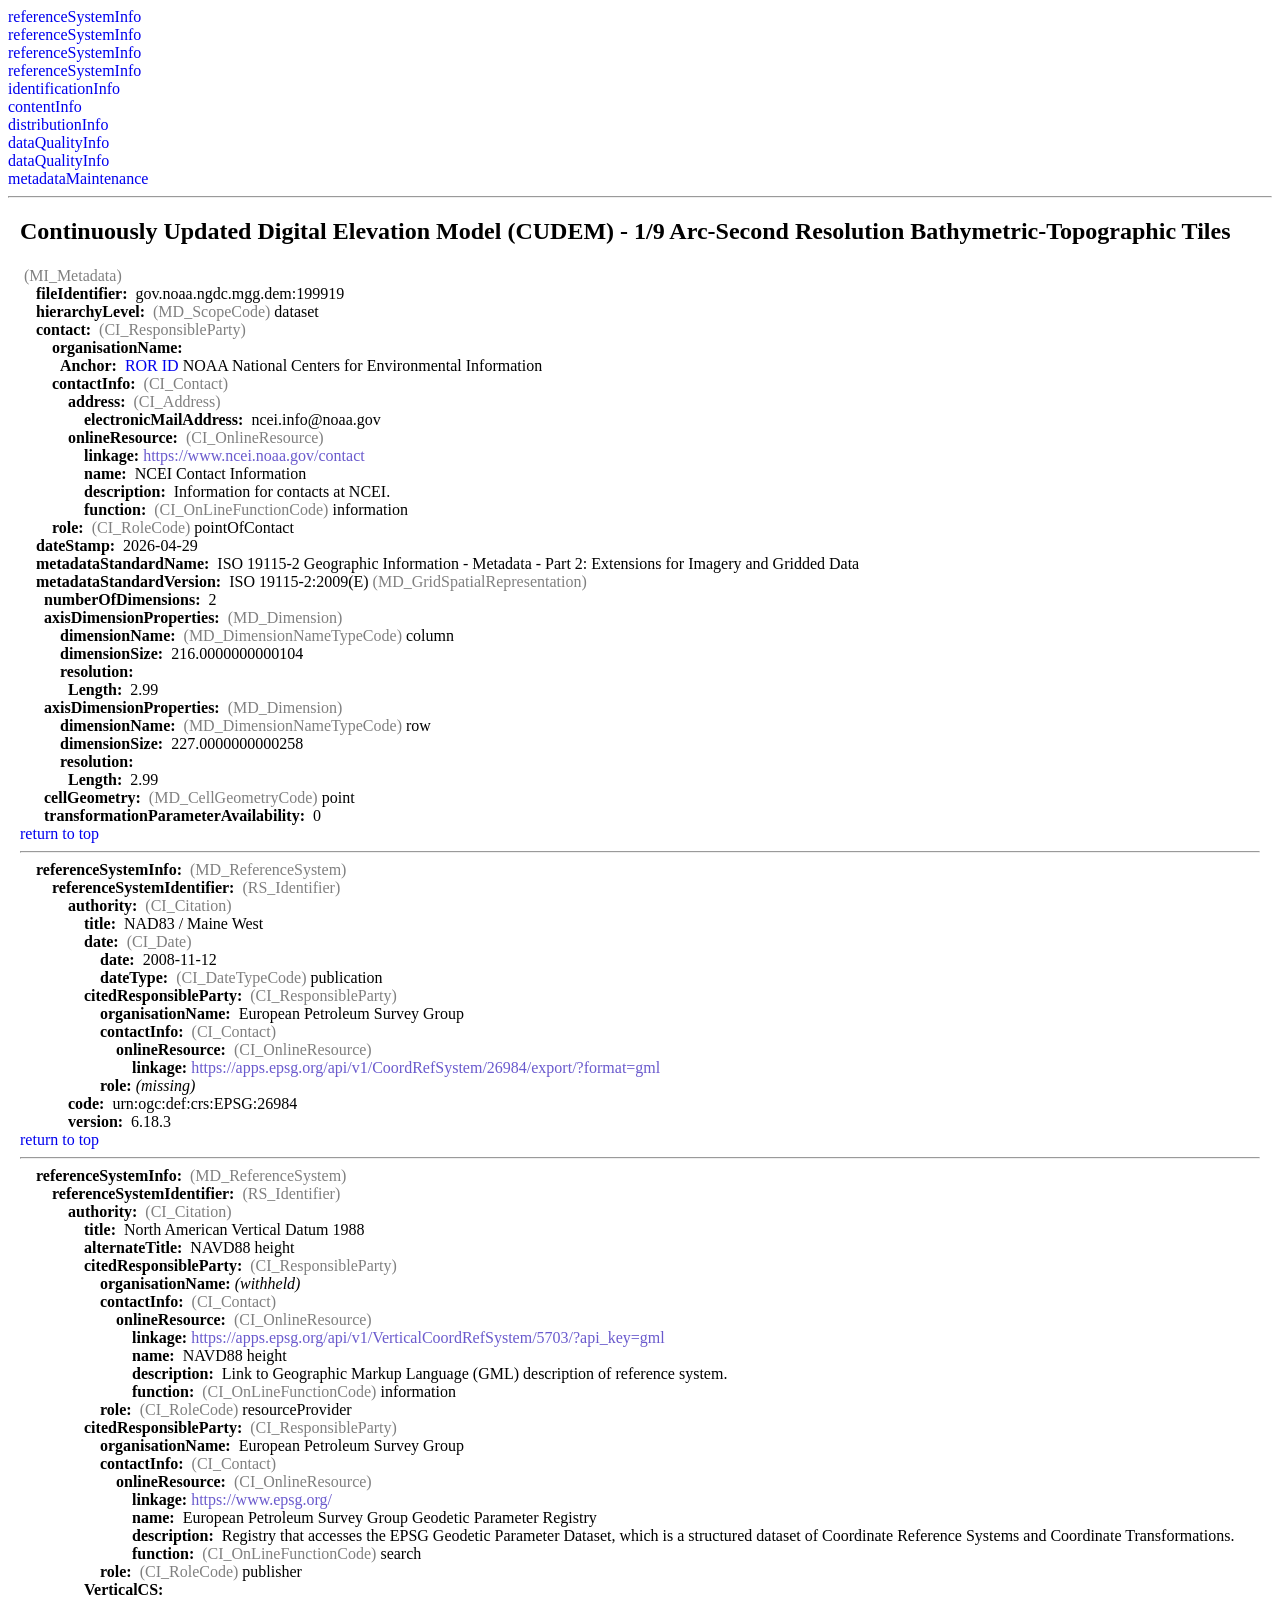
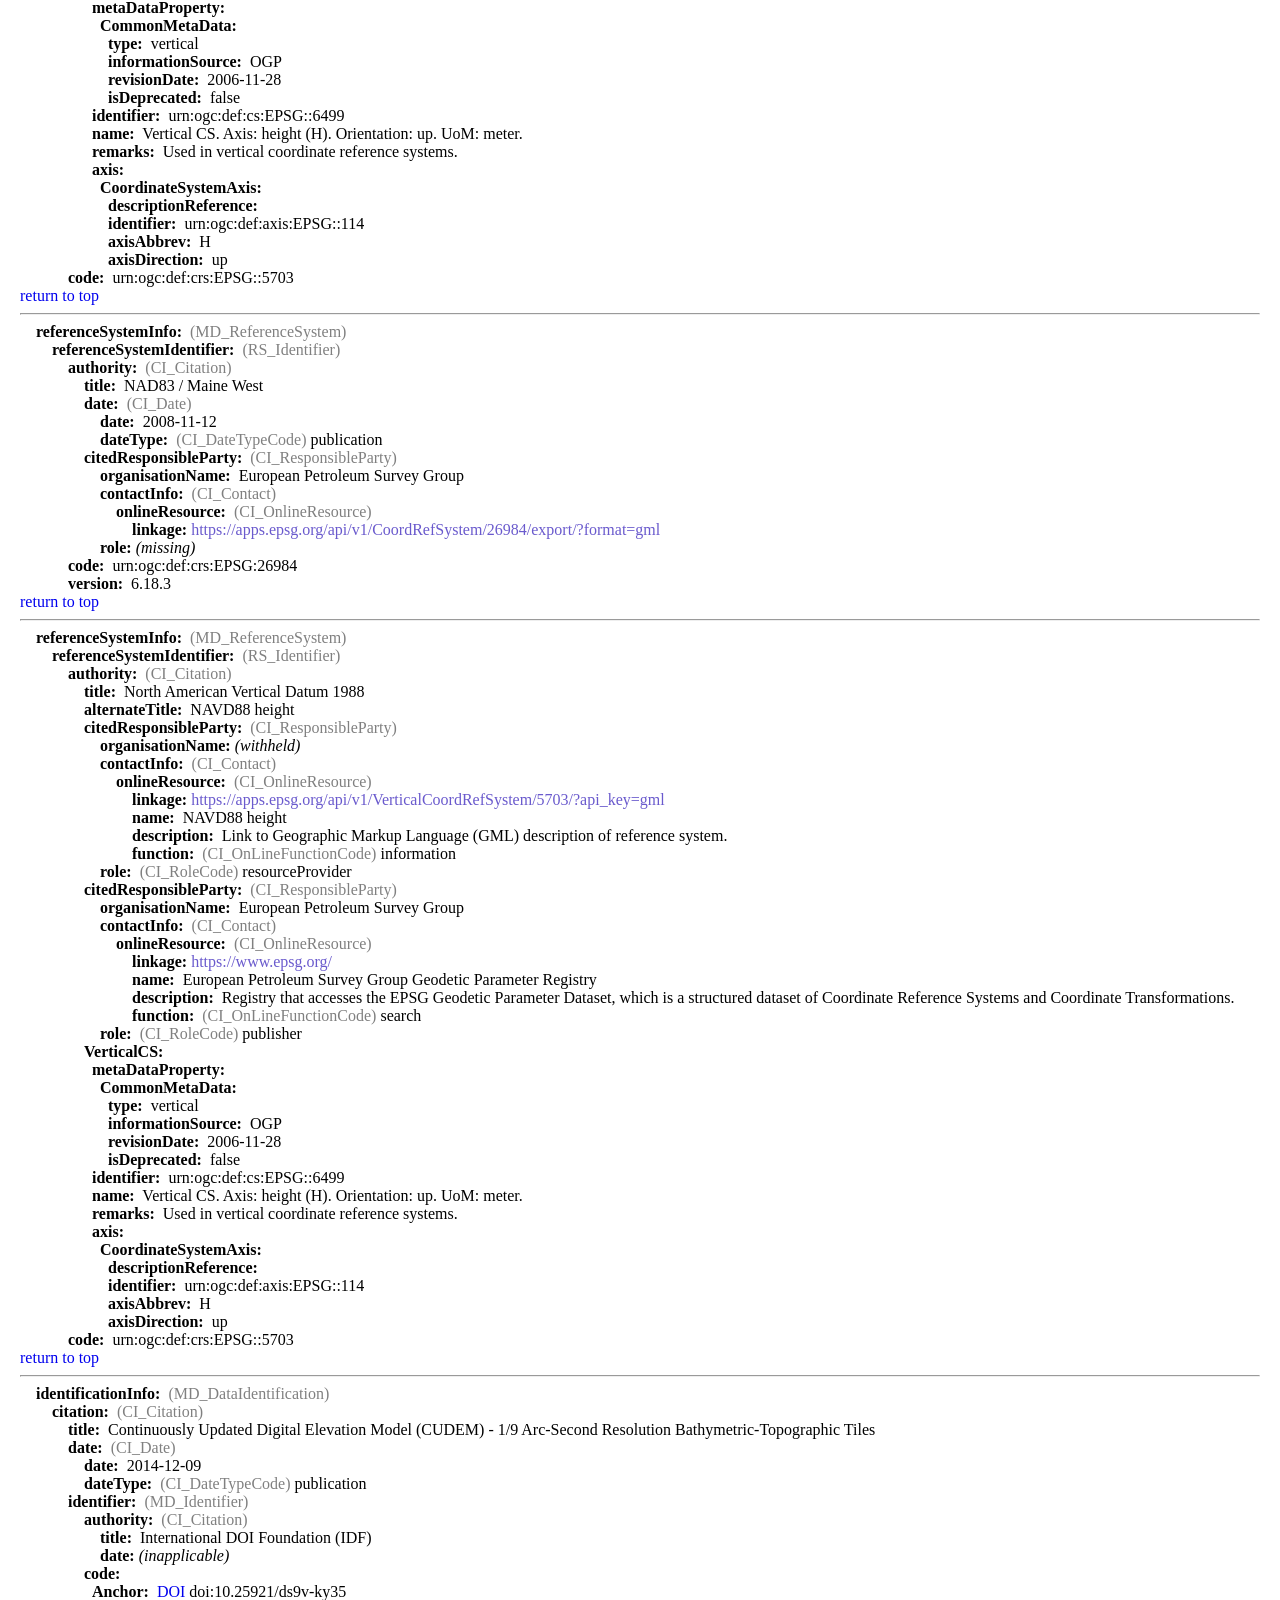
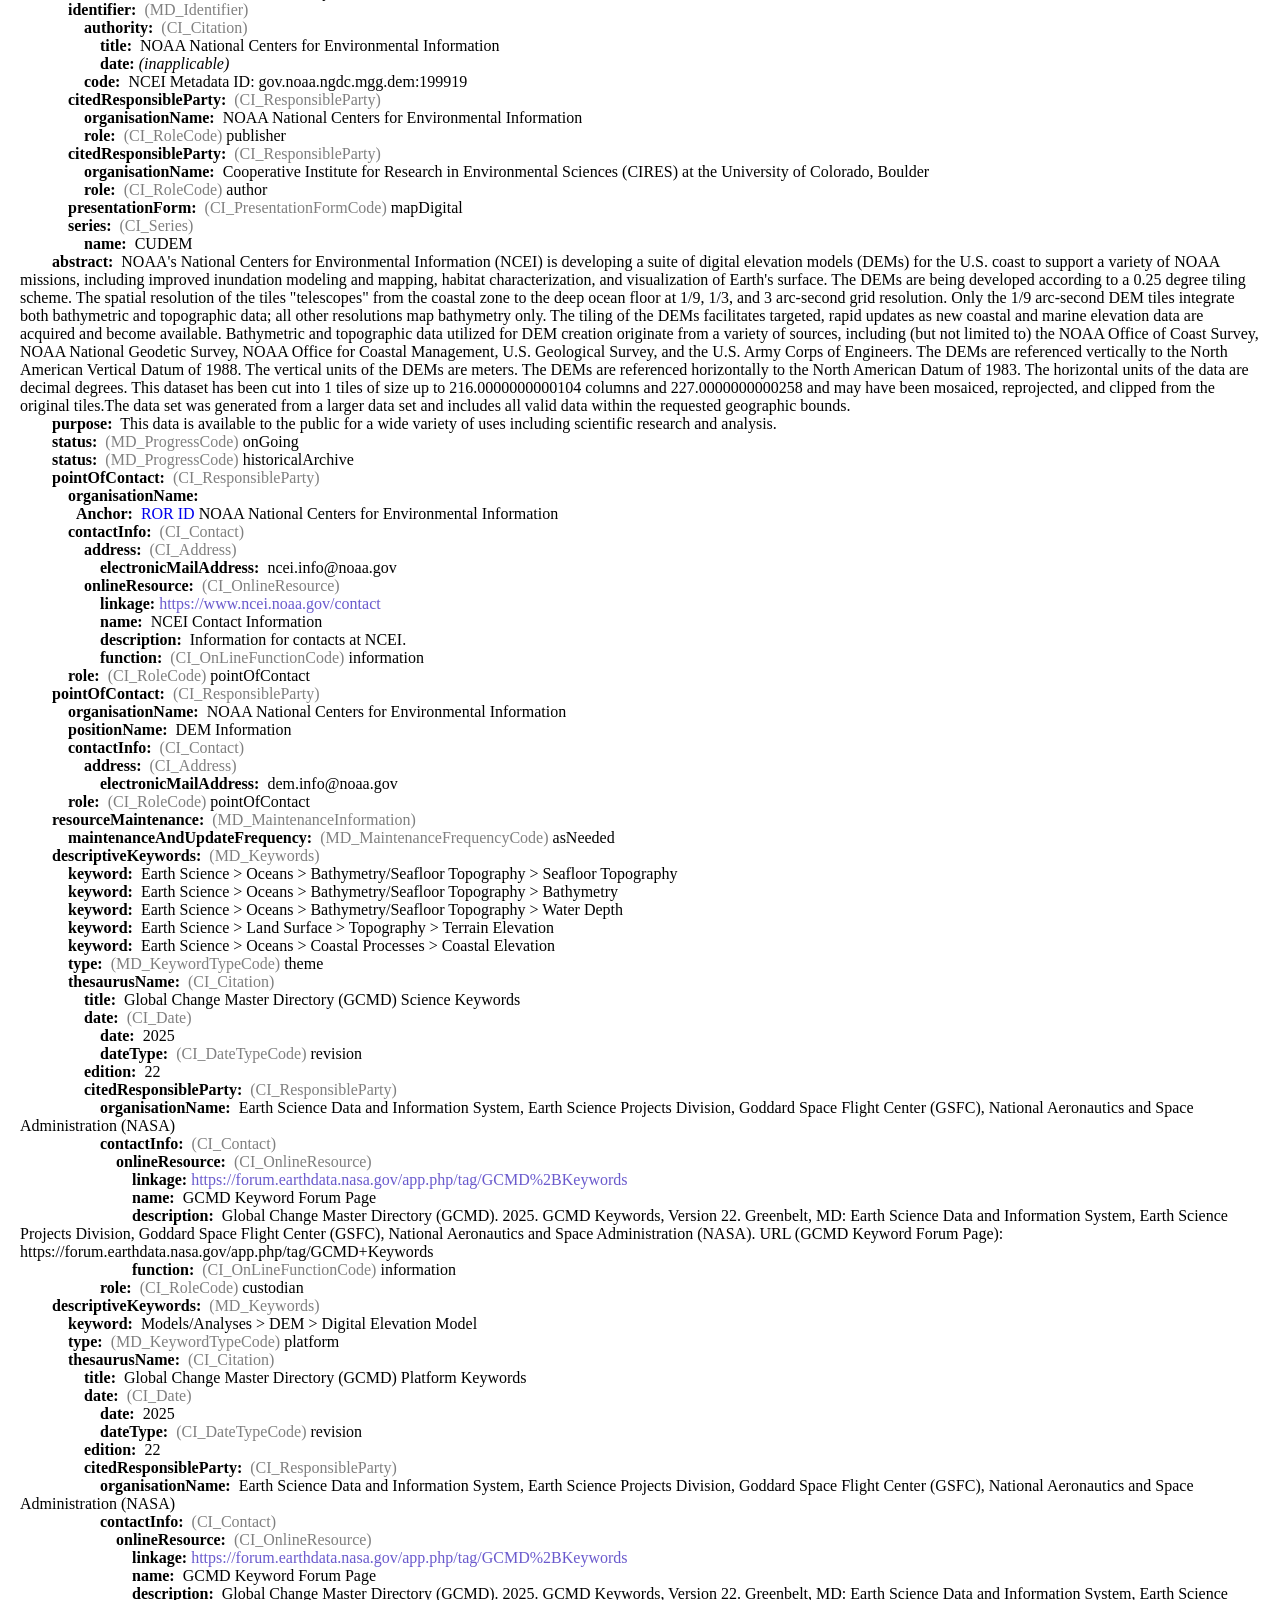
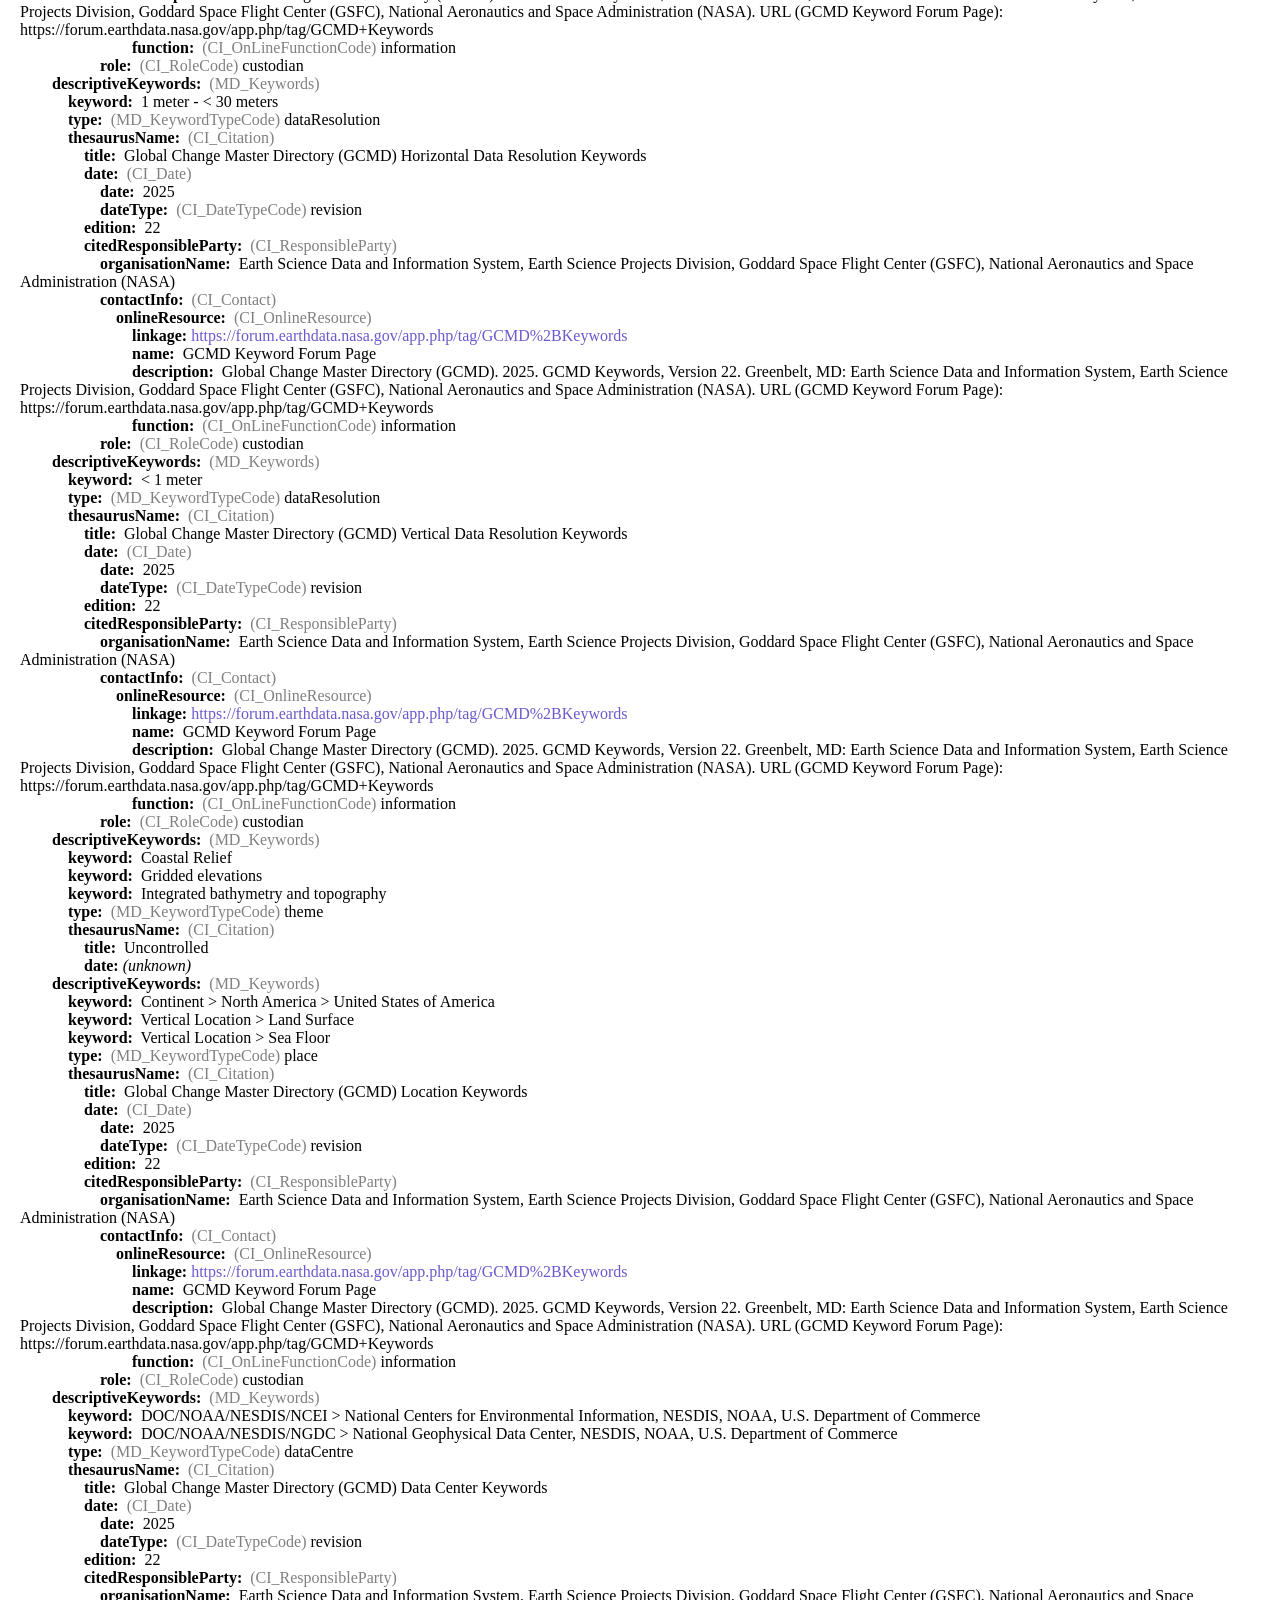
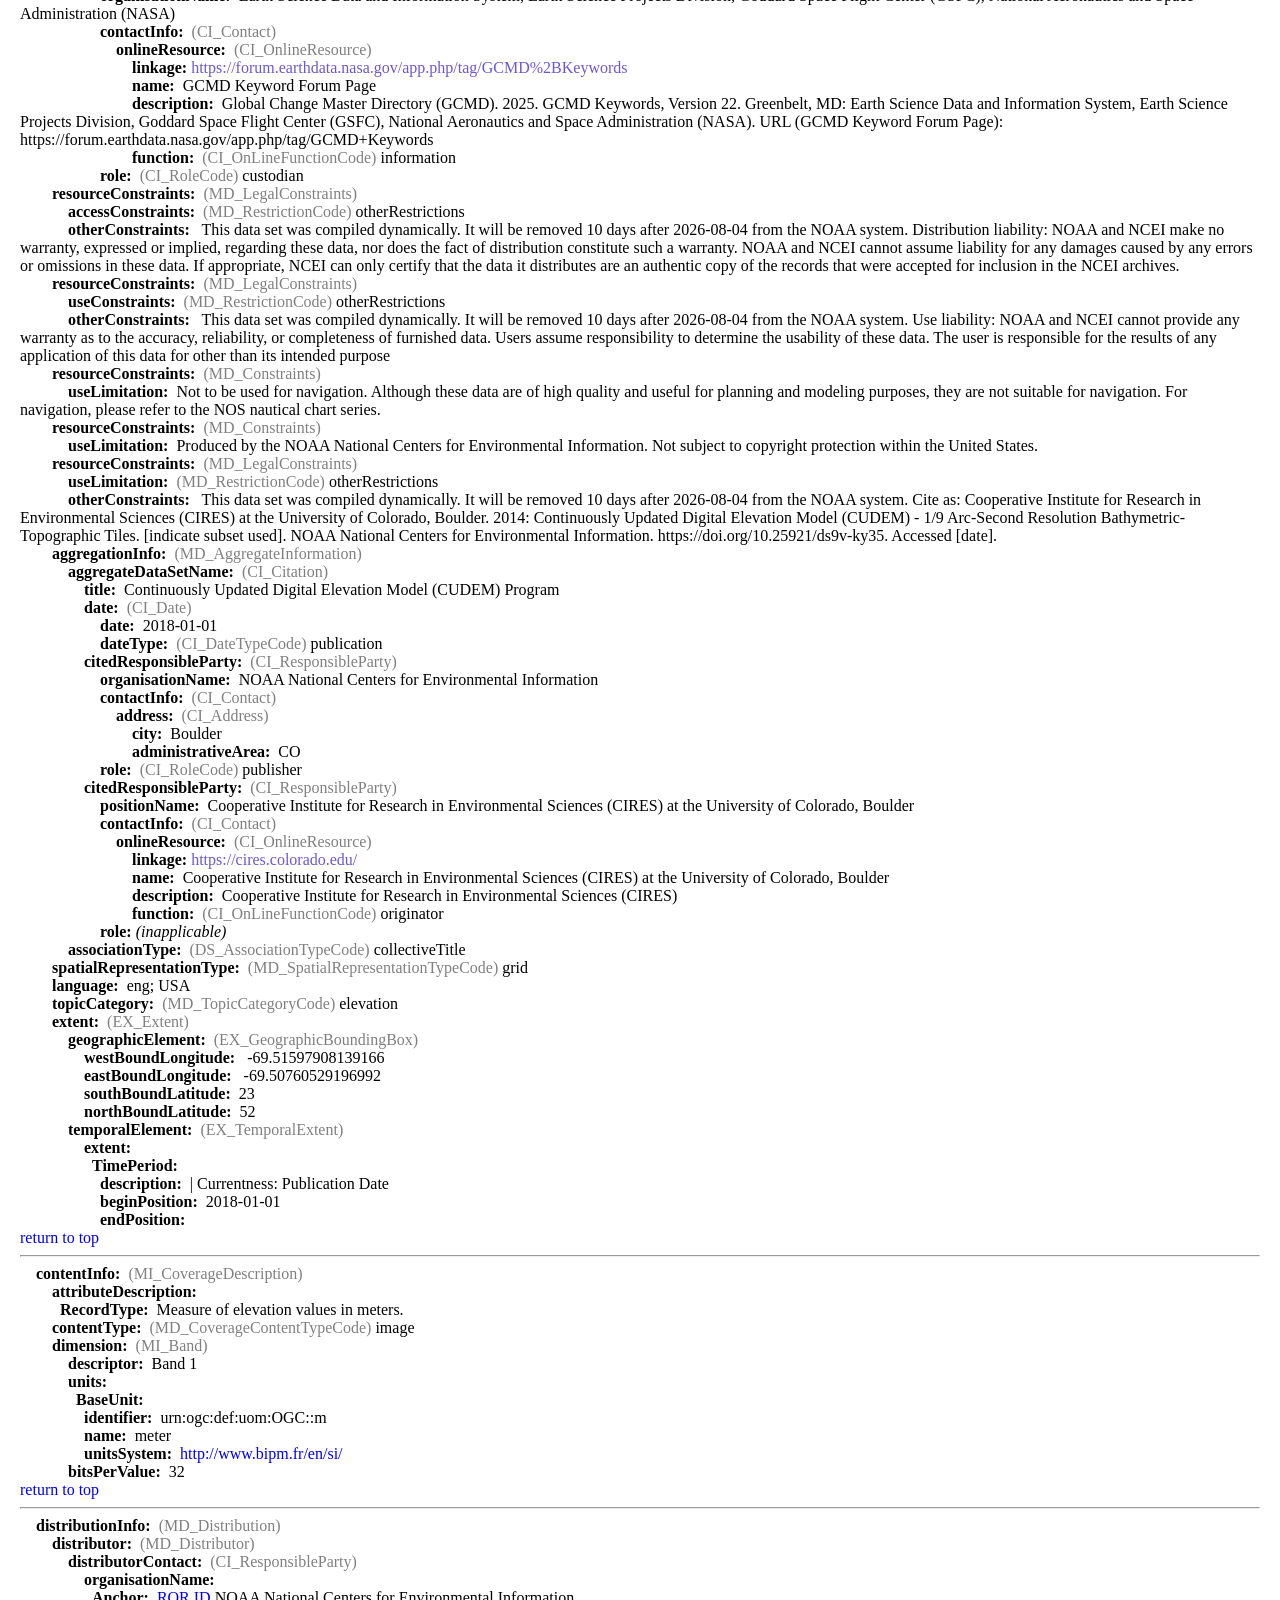
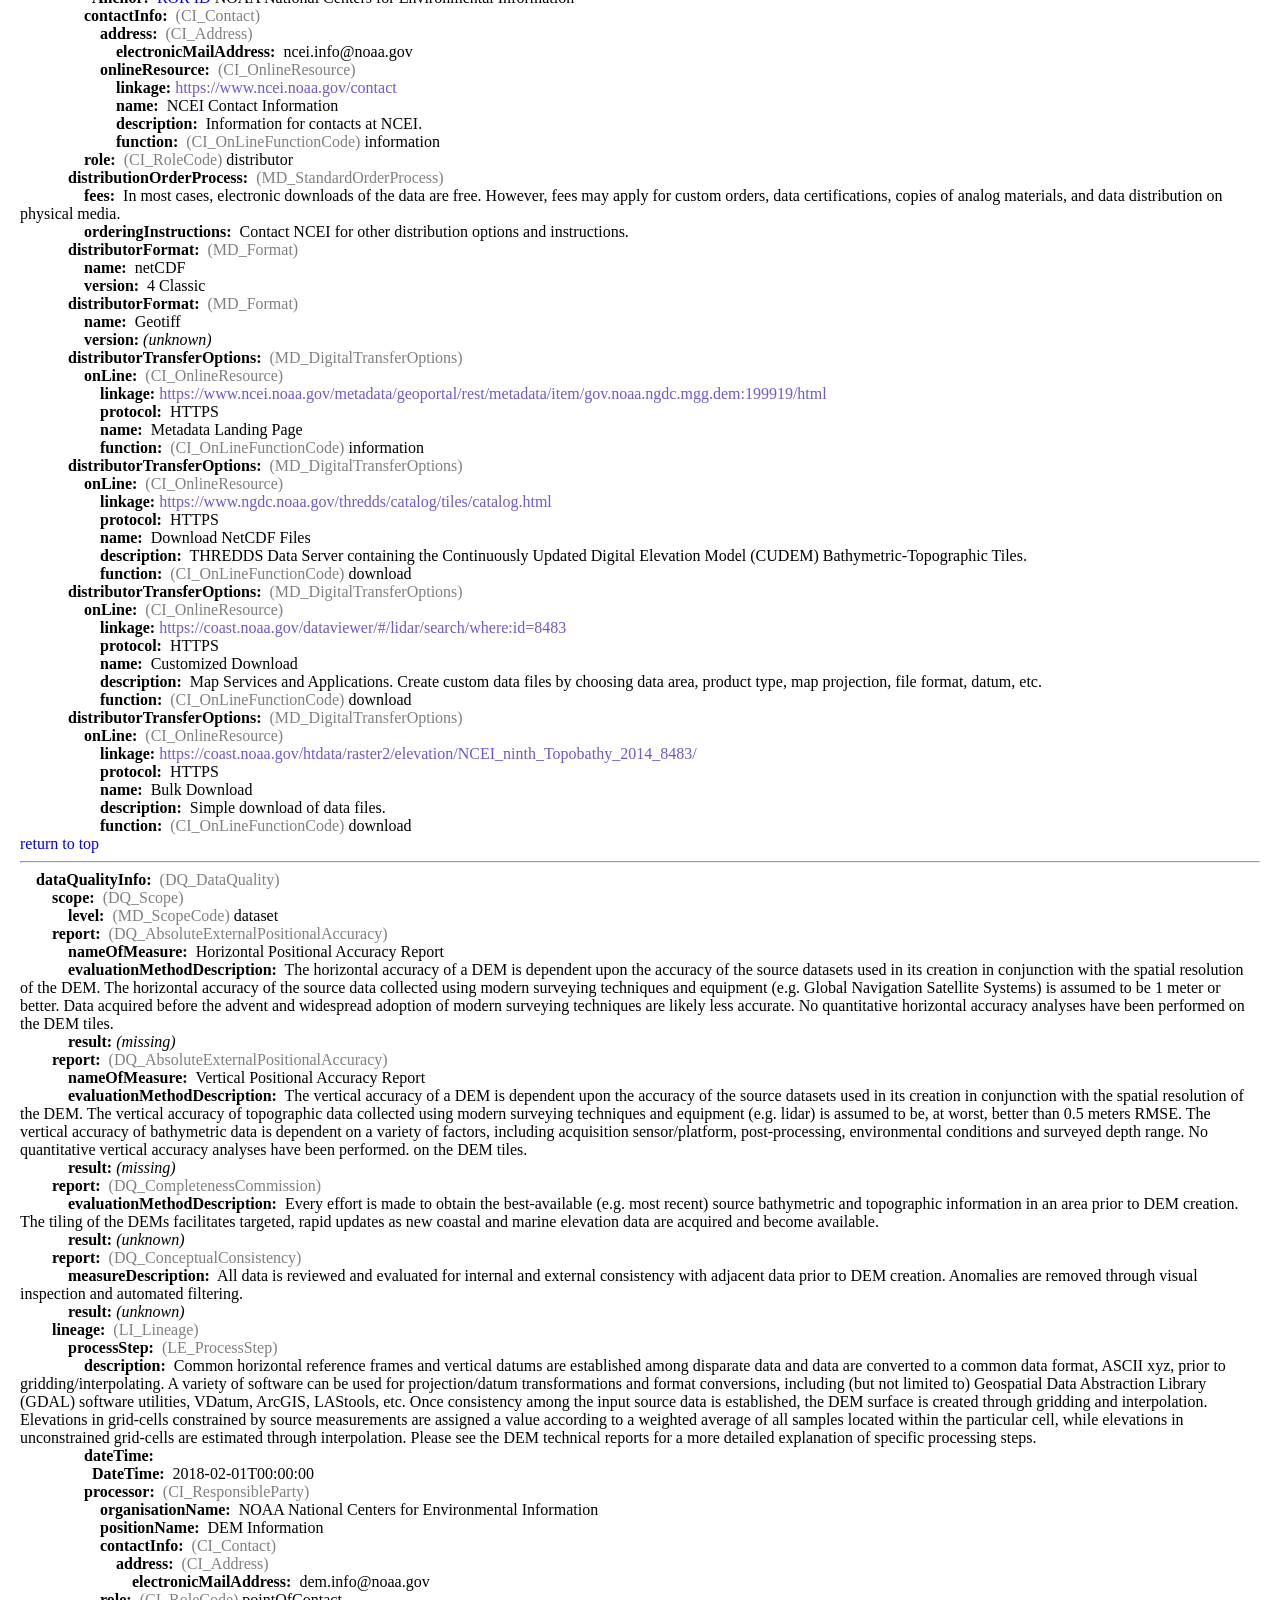
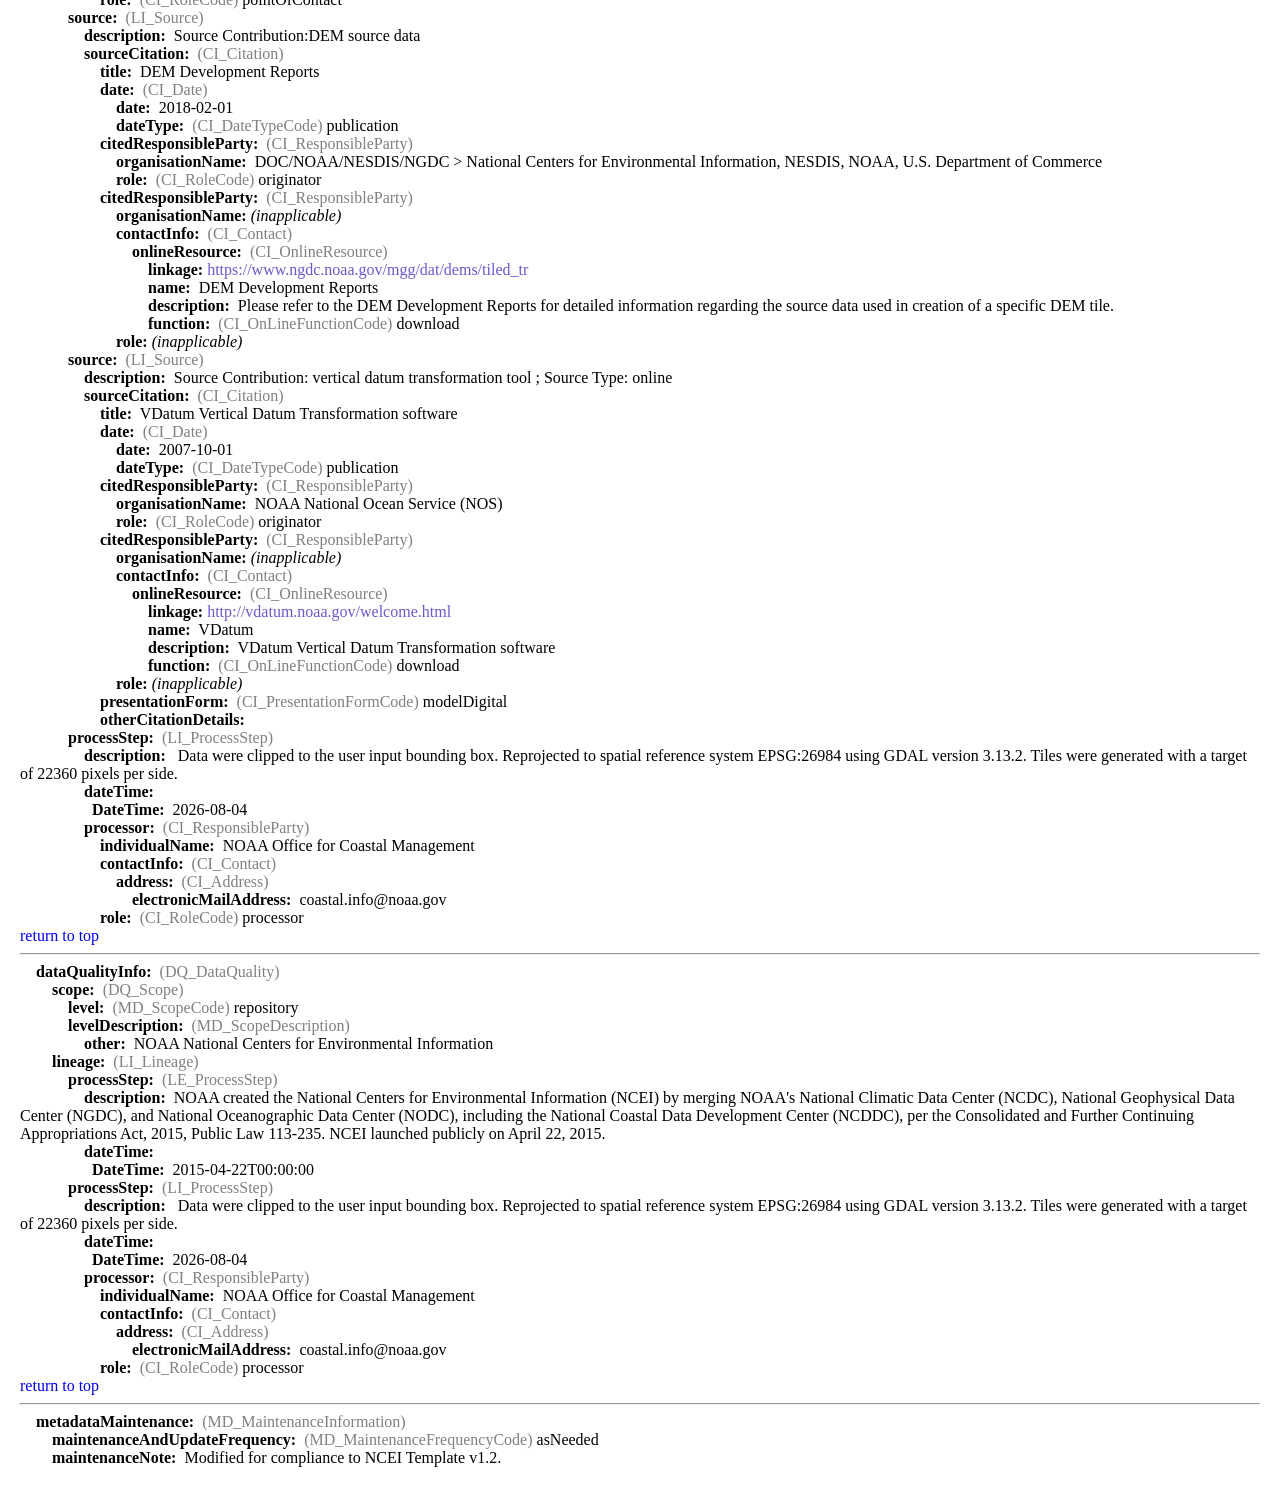
<file: ncei_nintharcsec_dem_J1427776_metadataforHumans.html>
<!DOCTYPE html
  PUBLIC "-//W3C//DTD XHTML 1.0 Transitional//EN" "http://www.w3.org/TR/xhtml1/DTD/xhtml1-transitional.dtd">
<html xmlns="http://www.w3.org/1999/xhtml" lang="en"><head><meta http-equiv="Content-Type" content="text/html; charset=UTF-8" /><title>Text View of ISO 19115/19115-2 Metadata with Links to Guidance on NOAA EDM Wiki</title><style type="text/css">
     a:link{
     text-decoration: none;
     }
     a:visited{
     text-decoration: none;
     }
     a:hover{
     text-decoration: underline;
     }
     a:active{
     text-decoration: underline;
     }</style></head><tbody><table cellpadding="10"><tr><th colspan="2" align="left"><font size="+2">Continuously Updated Digital Elevation Model (CUDEM) - 1/9 Arc-Second Resolution Bathymetric-Topographic Tiles</font></th><a href="#d3e125">referenceSystemInfo</a><br /><a href="#d3e155">referenceSystemInfo</a><br /><a href="#d3e229">referenceSystemInfo</a><br /><a href="#d3e259">referenceSystemInfo</a><br /><a href="#d3e330">identificationInfo</a><br /><a href="#d3e1544">contentInfo</a><br /><a href="#d3e1590">distributionInfo</a><br /><a href="#d3e1857">dataQualityInfo</a><br /><a href="#d3e2229">dataQualityInfo</a><br /><a href="#d3e2299">metadataMaintenance</a><br /><hr /></tr><tr><td><body lang="en"> <a class="a" href="https://geo-ide.noaa.gov/wiki/index.php?title=MI_Metadata" target="_blank"><font color="gray">(MI_Metadata)</font></a><br />    <strong>fileIdentifier: </strong> gov.noaa.ngdc.mgg.dem:199919<br />    <strong>hierarchyLevel: </strong> <a class="a" href="https://geo-ide.noaa.gov/wiki/index.php?title=MD_ScopeCode" target="_blank"><font color="gray">(MD_ScopeCode)</font></a> dataset<br />    <strong>contact: </strong> <a class="a" href="https://geo-ide.noaa.gov/wiki/index.php?title=CI_ResponsibleParty" target="_blank"><font color="gray">(CI_ResponsibleParty)</font></a><br />        <strong>organisationName: </strong><br />          <strong>Anchor: </strong> <a class="a" href="https://ror.org/04r0wrp59" target="blank" title="https://ror.org/04r0wrp59">ROR ID</a> NOAA National Centers for Environmental Information<br />        <strong>contactInfo: </strong> <a class="a" href="https://geo-ide.noaa.gov/wiki/index.php?title=CI_Contact" target="_blank"><font color="gray">(CI_Contact)</font></a><br />            <strong>address: </strong> <a class="a" href="https://geo-ide.noaa.gov/wiki/index.php?title=CI_Address" target="_blank"><font color="gray">(CI_Address)</font></a><br />                <strong>electronicMailAddress: </strong> ncei.info@noaa.gov<br />            <strong>onlineResource: </strong> <a class="a" href="https://geo-ide.noaa.gov/wiki/index.php?title=CI_OnlineResource" target="_blank"><font color="gray">(CI_OnlineResource)</font></a><br />                <strong>linkage: </strong><a class="a" href="https://www.ncei.noaa.gov/contact"><font color="SlateBlue">https://www.ncei.noaa.gov/contact</font></a><br />                <strong>name: </strong> NCEI Contact Information<br />                <strong>description: </strong> Information for contacts at NCEI.<br />                <strong>function: </strong> <a class="a" href="https://geo-ide.noaa.gov/wiki/index.php?title=CI_OnLineFunctionCode" target="_blank"><font color="gray">(CI_OnLineFunctionCode)</font></a> information<br />        <strong>role: </strong> <a class="a" href="https://geo-ide.noaa.gov/wiki/index.php?title=CI_RoleCode" target="_blank"><font color="gray">(CI_RoleCode)</font></a> pointOfContact<br />    <strong>dateStamp: </strong> 2026-04-29<br />    <strong>metadataStandardName: </strong> ISO 19115-2 Geographic Information - Metadata - Part 2: Extensions for Imagery and Gridded Data<br />    <strong>metadataStandardVersion: </strong> ISO 19115-2:2009(E) <a class="a" href="https://geo-ide.noaa.gov/wiki/index.php?title=MD_GridSpatialRepresentation" target="_blank"><font color="gray">(MD_GridSpatialRepresentation)</font></a><br />      <strong>numberOfDimensions: </strong> 2<br />      <strong>axisDimensionProperties: </strong> <a class="a" href="https://geo-ide.noaa.gov/wiki/index.php?title=MD_Dimension" target="_blank"><font color="gray">(MD_Dimension)</font></a><br />          <strong>dimensionName: </strong> <a class="a" href="https://geo-ide.noaa.gov/wiki/index.php?title=MD_DimensionNameTypeCode" target="_blank"><font color="gray">(MD_DimensionNameTypeCode)</font></a> column<br />          <strong>dimensionSize: </strong> 216.0000000000104<br />          <strong>resolution: </strong><br />            <strong>Length: </strong> 2.99<br />      <strong>axisDimensionProperties: </strong> <a class="a" href="https://geo-ide.noaa.gov/wiki/index.php?title=MD_Dimension" target="_blank"><font color="gray">(MD_Dimension)</font></a><br />          <strong>dimensionName: </strong> <a class="a" href="https://geo-ide.noaa.gov/wiki/index.php?title=MD_DimensionNameTypeCode" target="_blank"><font color="gray">(MD_DimensionNameTypeCode)</font></a> row<br />          <strong>dimensionSize: </strong> 227.0000000000258<br />          <strong>resolution: </strong><br />            <strong>Length: </strong> 2.99<br />      <strong>cellGeometry: </strong> <a class="a" href="https://geo-ide.noaa.gov/wiki/index.php?title=MD_CellGeometryCode" target="_blank"><font color="gray">(MD_CellGeometryCode)</font></a> point<br />      <strong>transformationParameterAvailability: </strong> 0<br /><a href="#top">return to top</a><hr />    <strong><a name="d3e125">referenceSystemInfo: </a></strong> <a class="a" href="https://geo-ide.noaa.gov/wiki/index.php?title=MD_ReferenceSystem" target="_blank"><font color="gray">(MD_ReferenceSystem)</font></a><br />        <strong>referenceSystemIdentifier: </strong> <a class="a" href="https://geo-ide.noaa.gov/wiki/index.php?title=RS_Identifier" target="_blank"><font color="gray">(RS_Identifier)</font></a><br />            <strong>authority: </strong> <a class="a" href="https://geo-ide.noaa.gov/wiki/index.php?title=CI_Citation" target="_blank"><font color="gray">(CI_Citation)</font></a><br />                <strong>title: </strong> NAD83 / Maine West<br />                <strong>date: </strong> <a class="a" href="https://geo-ide.noaa.gov/wiki/index.php?title=CI_Date" target="_blank"><font color="gray">(CI_Date)</font></a><br />                    <strong>date: </strong> 2008-11-12<br />                    <strong>dateType: </strong> <a class="a" href="https://geo-ide.noaa.gov/wiki/index.php?title=CI_DateTypeCode" target="_blank"><font color="gray">(CI_DateTypeCode)</font></a> publication<br />                <strong>citedResponsibleParty: </strong> <a class="a" href="https://geo-ide.noaa.gov/wiki/index.php?title=CI_ResponsibleParty" target="_blank"><font color="gray">(CI_ResponsibleParty)</font></a><br />                    <strong>organisationName: </strong> European Petroleum Survey Group<br />                    <strong>contactInfo: </strong> <a class="a" href="https://geo-ide.noaa.gov/wiki/index.php?title=CI_Contact" target="_blank"><font color="gray">(CI_Contact)</font></a><br />                        <strong>onlineResource: </strong> <a class="a" href="https://geo-ide.noaa.gov/wiki/index.php?title=CI_OnlineResource" target="_blank"><font color="gray">(CI_OnlineResource)</font></a><br />                            <strong>linkage: </strong><a class="a" href="https://apps.epsg.org/api/v1/CoordRefSystem/26984/export/?format=gml"><font color="SlateBlue">https://apps.epsg.org/api/v1/CoordRefSystem/26984/export/?format=gml</font></a><br />                    <strong>role: </strong><i> (missing) </i><br />            <strong>code: </strong> urn:ogc:def:crs:EPSG:26984<br />            <strong>version: </strong> 6.18.3<br /><a href="#top">return to top</a><hr />    <strong><a name="d3e155">referenceSystemInfo: </a></strong> <a class="a" href="https://geo-ide.noaa.gov/wiki/index.php?title=MD_ReferenceSystem" target="_blank"><font color="gray">(MD_ReferenceSystem)</font></a><br />        <strong>referenceSystemIdentifier: </strong> <a class="a" href="https://geo-ide.noaa.gov/wiki/index.php?title=RS_Identifier" target="_blank"><font color="gray">(RS_Identifier)</font></a><br />            <strong>authority: </strong> <a class="a" href="https://geo-ide.noaa.gov/wiki/index.php?title=CI_Citation" target="_blank"><font color="gray">(CI_Citation)</font></a><br />                <strong>title: </strong> North American Vertical Datum 1988<br />                <strong>alternateTitle: </strong> NAVD88 height<br />                <strong>citedResponsibleParty: </strong> <a class="a" href="https://geo-ide.noaa.gov/wiki/index.php?title=CI_ResponsibleParty" target="_blank"><font color="gray">(CI_ResponsibleParty)</font></a><br />                    <strong>organisationName: </strong><i> (withheld) </i><br />                    <strong>contactInfo: </strong> <a class="a" href="https://geo-ide.noaa.gov/wiki/index.php?title=CI_Contact" target="_blank"><font color="gray">(CI_Contact)</font></a><br />                        <strong>onlineResource: </strong> <a class="a" href="https://geo-ide.noaa.gov/wiki/index.php?title=CI_OnlineResource" target="_blank"><font color="gray">(CI_OnlineResource)</font></a><br />                            <strong>linkage: </strong><a class="a" href="https://apps.epsg.org/api/v1/VerticalCoordRefSystem/5703/?api_key=gml"><font color="SlateBlue">https://apps.epsg.org/api/v1/VerticalCoordRefSystem/5703/?api_key=gml</font></a><br />                            <strong>name: </strong> NAVD88 height<br />                            <strong>description: </strong> Link to Geographic Markup Language (GML) description of reference system.<br />                            <strong>function: </strong> <a class="a" href="https://geo-ide.noaa.gov/wiki/index.php?title=CI_OnLineFunctionCode" target="_blank"><font color="gray">(CI_OnLineFunctionCode)</font></a> information<br />                    <strong>role: </strong> <a class="a" href="https://geo-ide.noaa.gov/wiki/index.php?title=CI_RoleCode" target="_blank"><font color="gray">(CI_RoleCode)</font></a> resourceProvider<br />                <strong>citedResponsibleParty: </strong> <a class="a" href="https://geo-ide.noaa.gov/wiki/index.php?title=CI_ResponsibleParty" target="_blank"><font color="gray">(CI_ResponsibleParty)</font></a><br />                    <strong>organisationName: </strong> European Petroleum Survey Group<br />                    <strong>contactInfo: </strong> <a class="a" href="https://geo-ide.noaa.gov/wiki/index.php?title=CI_Contact" target="_blank"><font color="gray">(CI_Contact)</font></a><br />                        <strong>onlineResource: </strong> <a class="a" href="https://geo-ide.noaa.gov/wiki/index.php?title=CI_OnlineResource" target="_blank"><font color="gray">(CI_OnlineResource)</font></a><br />                            <strong>linkage: </strong><a class="a" href="https://www.epsg.org/"><font color="SlateBlue">https://www.epsg.org/</font></a><br />                            <strong>name: </strong> European Petroleum Survey Group Geodetic Parameter Registry<br />                            <strong>description: </strong> Registry that accesses the EPSG Geodetic Parameter Dataset, which is a structured dataset of Coordinate Reference Systems and Coordinate Transformations.<br />                            <strong>function: </strong> <a class="a" href="https://geo-ide.noaa.gov/wiki/index.php?title=CI_OnLineFunctionCode" target="_blank"><font color="gray">(CI_OnLineFunctionCode)</font></a> search<br />                    <strong>role: </strong> <a class="a" href="https://geo-ide.noaa.gov/wiki/index.php?title=CI_RoleCode" target="_blank"><font color="gray">(CI_RoleCode)</font></a> publisher<br />                <strong>VerticalCS: </strong><br />                  <strong>metaDataProperty: </strong><br />                    <strong>CommonMetaData: </strong><br />                      <strong>type: </strong> vertical<br />                      <strong>informationSource: </strong> OGP<br />                      <strong>revisionDate: </strong> 2006-11-28<br />                      <strong>isDeprecated: </strong> false<br />                  <strong>identifier: </strong> urn:ogc:def:cs:EPSG::6499<br />                  <strong>name: </strong> Vertical CS. Axis: height (H). Orientation: up. UoM: meter.<br />                  <strong>remarks: </strong> Used in vertical coordinate reference systems.<br />                  <strong>axis: </strong><br />                    <strong>CoordinateSystemAxis: </strong><br />                      <strong>descriptionReference: </strong> <a class="a" href="" target="blank" title=""></a><br />                      <strong>identifier: </strong> urn:ogc:def:axis:EPSG::114<br />                      <strong>axisAbbrev: </strong> H<br />                      <strong>axisDirection: </strong> up<br />            <strong>code: </strong> urn:ogc:def:crs:EPSG::5703<br /><a href="#top">return to top</a><hr />    <strong><a name="d3e229">referenceSystemInfo: </a></strong> <a class="a" href="https://geo-ide.noaa.gov/wiki/index.php?title=MD_ReferenceSystem" target="_blank"><font color="gray">(MD_ReferenceSystem)</font></a><br />        <strong>referenceSystemIdentifier: </strong> <a class="a" href="https://geo-ide.noaa.gov/wiki/index.php?title=RS_Identifier" target="_blank"><font color="gray">(RS_Identifier)</font></a><br />            <strong>authority: </strong> <a class="a" href="https://geo-ide.noaa.gov/wiki/index.php?title=CI_Citation" target="_blank"><font color="gray">(CI_Citation)</font></a><br />                <strong>title: </strong> NAD83 / Maine West<br />                <strong>date: </strong> <a class="a" href="https://geo-ide.noaa.gov/wiki/index.php?title=CI_Date" target="_blank"><font color="gray">(CI_Date)</font></a><br />                    <strong>date: </strong> 2008-11-12<br />                    <strong>dateType: </strong> <a class="a" href="https://geo-ide.noaa.gov/wiki/index.php?title=CI_DateTypeCode" target="_blank"><font color="gray">(CI_DateTypeCode)</font></a> publication<br />                <strong>citedResponsibleParty: </strong> <a class="a" href="https://geo-ide.noaa.gov/wiki/index.php?title=CI_ResponsibleParty" target="_blank"><font color="gray">(CI_ResponsibleParty)</font></a><br />                    <strong>organisationName: </strong> European Petroleum Survey Group<br />                    <strong>contactInfo: </strong> <a class="a" href="https://geo-ide.noaa.gov/wiki/index.php?title=CI_Contact" target="_blank"><font color="gray">(CI_Contact)</font></a><br />                        <strong>onlineResource: </strong> <a class="a" href="https://geo-ide.noaa.gov/wiki/index.php?title=CI_OnlineResource" target="_blank"><font color="gray">(CI_OnlineResource)</font></a><br />                            <strong>linkage: </strong><a class="a" href="https://apps.epsg.org/api/v1/CoordRefSystem/26984/export/?format=gml"><font color="SlateBlue">https://apps.epsg.org/api/v1/CoordRefSystem/26984/export/?format=gml</font></a><br />                    <strong>role: </strong><i> (missing) </i><br />            <strong>code: </strong> urn:ogc:def:crs:EPSG:26984<br />            <strong>version: </strong> 6.18.3<br /><a href="#top">return to top</a><hr />    <strong><a name="d3e259">referenceSystemInfo: </a></strong> <a class="a" href="https://geo-ide.noaa.gov/wiki/index.php?title=MD_ReferenceSystem" target="_blank"><font color="gray">(MD_ReferenceSystem)</font></a><br />        <strong>referenceSystemIdentifier: </strong> <a class="a" href="https://geo-ide.noaa.gov/wiki/index.php?title=RS_Identifier" target="_blank"><font color="gray">(RS_Identifier)</font></a><br />            <strong>authority: </strong> <a class="a" href="https://geo-ide.noaa.gov/wiki/index.php?title=CI_Citation" target="_blank"><font color="gray">(CI_Citation)</font></a><br />                <strong>title: </strong> North American Vertical Datum 1988<br />                <strong>alternateTitle: </strong> NAVD88 height<br />                <strong>citedResponsibleParty: </strong> <a class="a" href="https://geo-ide.noaa.gov/wiki/index.php?title=CI_ResponsibleParty" target="_blank"><font color="gray">(CI_ResponsibleParty)</font></a><br />                    <strong>organisationName: </strong><i> (withheld) </i><br />                    <strong>contactInfo: </strong> <a class="a" href="https://geo-ide.noaa.gov/wiki/index.php?title=CI_Contact" target="_blank"><font color="gray">(CI_Contact)</font></a><br />                        <strong>onlineResource: </strong> <a class="a" href="https://geo-ide.noaa.gov/wiki/index.php?title=CI_OnlineResource" target="_blank"><font color="gray">(CI_OnlineResource)</font></a><br />                            <strong>linkage: </strong><a class="a" href="https://apps.epsg.org/api/v1/VerticalCoordRefSystem/5703/?api_key=gml"><font color="SlateBlue">https://apps.epsg.org/api/v1/VerticalCoordRefSystem/5703/?api_key=gml</font></a><br />                            <strong>name: </strong> NAVD88 height<br />                            <strong>description: </strong> Link to Geographic Markup Language (GML) description of reference system.<br />                            <strong>function: </strong> <a class="a" href="https://geo-ide.noaa.gov/wiki/index.php?title=CI_OnLineFunctionCode" target="_blank"><font color="gray">(CI_OnLineFunctionCode)</font></a> information<br />                    <strong>role: </strong> <a class="a" href="https://geo-ide.noaa.gov/wiki/index.php?title=CI_RoleCode" target="_blank"><font color="gray">(CI_RoleCode)</font></a> resourceProvider<br />                <strong>citedResponsibleParty: </strong> <a class="a" href="https://geo-ide.noaa.gov/wiki/index.php?title=CI_ResponsibleParty" target="_blank"><font color="gray">(CI_ResponsibleParty)</font></a><br />                    <strong>organisationName: </strong> European Petroleum Survey Group<br />                    <strong>contactInfo: </strong> <a class="a" href="https://geo-ide.noaa.gov/wiki/index.php?title=CI_Contact" target="_blank"><font color="gray">(CI_Contact)</font></a><br />                        <strong>onlineResource: </strong> <a class="a" href="https://geo-ide.noaa.gov/wiki/index.php?title=CI_OnlineResource" target="_blank"><font color="gray">(CI_OnlineResource)</font></a><br />                            <strong>linkage: </strong><a class="a" href="https://www.epsg.org/"><font color="SlateBlue">https://www.epsg.org/</font></a><br />                            <strong>name: </strong> European Petroleum Survey Group Geodetic Parameter Registry<br />                            <strong>description: </strong> Registry that accesses the EPSG Geodetic Parameter Dataset, which is a structured dataset of Coordinate Reference Systems and Coordinate Transformations.<br />                            <strong>function: </strong> <a class="a" href="https://geo-ide.noaa.gov/wiki/index.php?title=CI_OnLineFunctionCode" target="_blank"><font color="gray">(CI_OnLineFunctionCode)</font></a> search<br />                    <strong>role: </strong> <a class="a" href="https://geo-ide.noaa.gov/wiki/index.php?title=CI_RoleCode" target="_blank"><font color="gray">(CI_RoleCode)</font></a> publisher<br />                <strong>VerticalCS: </strong><br />                  <strong>metaDataProperty: </strong><br />                    <strong>CommonMetaData: </strong><br />                      <strong>type: </strong> vertical<br />                      <strong>informationSource: </strong> OGP<br />                      <strong>revisionDate: </strong> 2006-11-28<br />                      <strong>isDeprecated: </strong> false<br />                  <strong>identifier: </strong> urn:ogc:def:cs:EPSG::6499<br />                  <strong>name: </strong> Vertical CS. Axis: height (H). Orientation: up. UoM: meter.<br />                  <strong>remarks: </strong> Used in vertical coordinate reference systems.<br />                  <strong>axis: </strong><br />                    <strong>CoordinateSystemAxis: </strong><br />                      <strong>descriptionReference: </strong> <a class="a" href="" target="blank" title=""></a><br />                      <strong>identifier: </strong> urn:ogc:def:axis:EPSG::114<br />                      <strong>axisAbbrev: </strong> H<br />                      <strong>axisDirection: </strong> up<br />            <strong>code: </strong> urn:ogc:def:crs:EPSG::5703<br /><a href="#top">return to top</a><hr />    <strong><a name="d3e330">identificationInfo: </a></strong> <a class="a" href="https://geo-ide.noaa.gov/wiki/index.php?title=MD_DataIdentification" target="_blank"><font color="gray">(MD_DataIdentification)</font></a><br />        <strong>citation: </strong> <a class="a" href="https://geo-ide.noaa.gov/wiki/index.php?title=CI_Citation" target="_blank"><font color="gray">(CI_Citation)</font></a><br />            <strong>title: </strong> Continuously Updated Digital Elevation Model (CUDEM) - 1/9 Arc-Second Resolution Bathymetric-Topographic Tiles<br />            <strong>date: </strong> <a class="a" href="https://geo-ide.noaa.gov/wiki/index.php?title=CI_Date" target="_blank"><font color="gray">(CI_Date)</font></a><br />                <strong>date: </strong> 2014-12-09<br />                <strong>dateType: </strong> <a class="a" href="https://geo-ide.noaa.gov/wiki/index.php?title=CI_DateTypeCode" target="_blank"><font color="gray">(CI_DateTypeCode)</font></a> publication<br />            <strong>identifier: </strong> <a class="a" href="https://geo-ide.noaa.gov/wiki/index.php?title=MD_Identifier" target="_blank"><font color="gray">(MD_Identifier)</font></a><br />                <strong>authority: </strong> <a class="a" href="https://geo-ide.noaa.gov/wiki/index.php?title=CI_Citation" target="_blank"><font color="gray">(CI_Citation)</font></a><br />                    <strong>title: </strong> International DOI Foundation (IDF)<br />                    <strong>date: </strong><i> (inapplicable) </i><br />                <strong>code: </strong><br />                  <strong>Anchor: </strong> <a class="a" href="https://doi.org/10.25921/ds9v-ky35" target="blank" title="https://doi.org/10.25921/ds9v-ky35">DOI</a> doi:10.25921/ds9v-ky35<br />            <strong>identifier: </strong> <a class="a" href="https://geo-ide.noaa.gov/wiki/index.php?title=MD_Identifier" target="_blank"><font color="gray">(MD_Identifier)</font></a><br />                <strong>authority: </strong> <a class="a" href="https://geo-ide.noaa.gov/wiki/index.php?title=CI_Citation" target="_blank"><font color="gray">(CI_Citation)</font></a><br />                    <strong>title: </strong> NOAA National Centers for Environmental Information<br />                    <strong>date: </strong><i> (inapplicable) </i><br />                <strong>code: </strong> NCEI Metadata ID: gov.noaa.ngdc.mgg.dem:199919<br />            <strong>citedResponsibleParty: </strong> <a class="a" href="https://geo-ide.noaa.gov/wiki/index.php?title=CI_ResponsibleParty" target="_blank"><font color="gray">(CI_ResponsibleParty)</font></a><br />                <strong>organisationName: </strong> NOAA National Centers for Environmental Information<br />                <strong>role: </strong> <a class="a" href="https://geo-ide.noaa.gov/wiki/index.php?title=CI_RoleCode" target="_blank"><font color="gray">(CI_RoleCode)</font></a> publisher<br />            <strong>citedResponsibleParty: </strong> <a class="a" href="https://geo-ide.noaa.gov/wiki/index.php?title=CI_ResponsibleParty" target="_blank"><font color="gray">(CI_ResponsibleParty)</font></a><br />                <strong>organisationName: </strong> Cooperative Institute for Research in Environmental Sciences (CIRES) at the University of Colorado, Boulder<br />                <strong>role: </strong> <a class="a" href="https://geo-ide.noaa.gov/wiki/index.php?title=CI_RoleCode" target="_blank"><font color="gray">(CI_RoleCode)</font></a> author<br />            <strong>presentationForm: </strong> <a class="a" href="https://geo-ide.noaa.gov/wiki/index.php?title=CI_PresentationFormCode" target="_blank"><font color="gray">(CI_PresentationFormCode)</font></a> mapDigital<br />            <strong>series: </strong> <a class="a" href="https://geo-ide.noaa.gov/wiki/index.php?title=CI_Series" target="_blank"><font color="gray">(CI_Series)</font></a><br />                <strong>name: </strong> CUDEM<br />        <strong>abstract: </strong> NOAA's National Centers for Environmental Information (NCEI) is developing a suite of digital elevation models (DEMs) for the U.S. coast to support a variety of NOAA missions, including improved inundation modeling and mapping, habitat characterization, and visualization of Earth's surface. The DEMs are being developed according to a 0.25 degree tiling scheme. The spatial resolution of the tiles "telescopes" from the coastal zone to the deep ocean floor at 1/9, 1/3, and 3 arc-second grid resolution. Only the 1/9 arc-second DEM tiles integrate both bathymetric and topographic data; all other resolutions map bathymetry only. The tiling of the DEMs facilitates targeted, rapid updates as new coastal and marine elevation data are acquired and become available. Bathymetric and topographic data utilized for DEM creation originate from a variety of sources, including (but not limited to) the NOAA Office of Coast Survey, NOAA National Geodetic Survey, NOAA Office for Coastal Management, U.S. Geological Survey, and the U.S. Army Corps of Engineers. The DEMs are referenced vertically to the North American Vertical Datum of 1988. The vertical units of the DEMs are meters. The DEMs are referenced horizontally to the North American Datum of 1983. The horizontal units of the data are decimal degrees.
This dataset has been cut into 1 tiles of size up to 216.0000000000104 columns and 227.0000000000258 and may have been mosaiced, reprojected, and clipped from the original tiles.The data set was generated from a larger data set and includes all valid data within the requested geographic bounds.
    <br />        <strong>purpose: </strong> This data is available to the public for a wide variety of uses including scientific research and analysis.<br />        <strong>status: </strong> <a class="a" href="https://geo-ide.noaa.gov/wiki/index.php?title=MD_ProgressCode" target="_blank"><font color="gray">(MD_ProgressCode)</font></a> onGoing<br />        <strong>status: </strong> <a class="a" href="https://geo-ide.noaa.gov/wiki/index.php?title=MD_ProgressCode" target="_blank"><font color="gray">(MD_ProgressCode)</font></a> historicalArchive<br />        <strong>pointOfContact: </strong> <a class="a" href="https://geo-ide.noaa.gov/wiki/index.php?title=CI_ResponsibleParty" target="_blank"><font color="gray">(CI_ResponsibleParty)</font></a><br />            <strong>organisationName: </strong><br />              <strong>Anchor: </strong> <a class="a" href="https://ror.org/04r0wrp59" target="blank" title="https://ror.org/04r0wrp59">ROR ID</a> NOAA National Centers for Environmental Information<br />            <strong>contactInfo: </strong> <a class="a" href="https://geo-ide.noaa.gov/wiki/index.php?title=CI_Contact" target="_blank"><font color="gray">(CI_Contact)</font></a><br />                <strong>address: </strong> <a class="a" href="https://geo-ide.noaa.gov/wiki/index.php?title=CI_Address" target="_blank"><font color="gray">(CI_Address)</font></a><br />                    <strong>electronicMailAddress: </strong> ncei.info@noaa.gov<br />                <strong>onlineResource: </strong> <a class="a" href="https://geo-ide.noaa.gov/wiki/index.php?title=CI_OnlineResource" target="_blank"><font color="gray">(CI_OnlineResource)</font></a><br />                    <strong>linkage: </strong><a class="a" href="https://www.ncei.noaa.gov/contact"><font color="SlateBlue">https://www.ncei.noaa.gov/contact</font></a><br />                    <strong>name: </strong> NCEI Contact Information<br />                    <strong>description: </strong> Information for contacts at NCEI.<br />                    <strong>function: </strong> <a class="a" href="https://geo-ide.noaa.gov/wiki/index.php?title=CI_OnLineFunctionCode" target="_blank"><font color="gray">(CI_OnLineFunctionCode)</font></a> information<br />            <strong>role: </strong> <a class="a" href="https://geo-ide.noaa.gov/wiki/index.php?title=CI_RoleCode" target="_blank"><font color="gray">(CI_RoleCode)</font></a> pointOfContact<br />        <strong>pointOfContact: </strong> <a class="a" href="https://geo-ide.noaa.gov/wiki/index.php?title=CI_ResponsibleParty" target="_blank"><font color="gray">(CI_ResponsibleParty)</font></a><br />            <strong>organisationName: </strong> NOAA National Centers for Environmental Information<br />            <strong>positionName: </strong> DEM Information<br />            <strong>contactInfo: </strong> <a class="a" href="https://geo-ide.noaa.gov/wiki/index.php?title=CI_Contact" target="_blank"><font color="gray">(CI_Contact)</font></a><br />                <strong>address: </strong> <a class="a" href="https://geo-ide.noaa.gov/wiki/index.php?title=CI_Address" target="_blank"><font color="gray">(CI_Address)</font></a><br />                    <strong>electronicMailAddress: </strong> dem.info@noaa.gov<br />            <strong>role: </strong> <a class="a" href="https://geo-ide.noaa.gov/wiki/index.php?title=CI_RoleCode" target="_blank"><font color="gray">(CI_RoleCode)</font></a> pointOfContact<br />        <strong>resourceMaintenance: </strong> <a class="a" href="https://geo-ide.noaa.gov/wiki/index.php?title=MD_MaintenanceInformation" target="_blank"><font color="gray">(MD_MaintenanceInformation)</font></a><br />            <strong>maintenanceAndUpdateFrequency: </strong> <a class="a" href="https://geo-ide.noaa.gov/wiki/index.php?title=MD_MaintenanceFrequencyCode" target="_blank"><font color="gray">(MD_MaintenanceFrequencyCode)</font></a> asNeeded<br />        <strong>descriptiveKeywords: </strong> <a class="a" href="https://geo-ide.noaa.gov/wiki/index.php?title=MD_Keywords" target="_blank"><font color="gray">(MD_Keywords)</font></a><br />            <strong>keyword: </strong> Earth Science &gt; Oceans &gt; Bathymetry/Seafloor Topography &gt; Seafloor Topography<br />            <strong>keyword: </strong> Earth Science &gt; Oceans &gt; Bathymetry/Seafloor Topography &gt; Bathymetry<br />            <strong>keyword: </strong> Earth Science &gt; Oceans &gt; Bathymetry/Seafloor Topography &gt; Water Depth<br />            <strong>keyword: </strong> Earth Science &gt; Land Surface &gt; Topography &gt; Terrain Elevation<br />            <strong>keyword: </strong> Earth Science &gt; Oceans &gt; Coastal Processes &gt; Coastal Elevation<br />            <strong>type: </strong> <a class="a" href="https://geo-ide.noaa.gov/wiki/index.php?title=MD_KeywordTypeCode" target="_blank"><font color="gray">(MD_KeywordTypeCode)</font></a> theme<br />            <strong>thesaurusName: </strong> <a class="a" href="https://geo-ide.noaa.gov/wiki/index.php?title=CI_Citation" target="_blank"><font color="gray">(CI_Citation)</font></a><br />                <strong>title: </strong> Global Change Master Directory (GCMD) Science Keywords<br />                <strong>date: </strong> <a class="a" href="https://geo-ide.noaa.gov/wiki/index.php?title=CI_Date" target="_blank"><font color="gray">(CI_Date)</font></a><br />                    <strong>date: </strong> 2025<br />                    <strong>dateType: </strong> <a class="a" href="https://geo-ide.noaa.gov/wiki/index.php?title=CI_DateTypeCode" target="_blank"><font color="gray">(CI_DateTypeCode)</font></a> revision<br />                <strong>edition: </strong> 22<br />                <strong>citedResponsibleParty: </strong> <a class="a" href="https://geo-ide.noaa.gov/wiki/index.php?title=CI_ResponsibleParty" target="_blank"><font color="gray">(CI_ResponsibleParty)</font></a><br />                    <strong>organisationName: </strong> Earth Science Data and Information System, Earth Science Projects Division, Goddard Space Flight Center (GSFC), National Aeronautics and Space Administration (NASA)<br />                    <strong>contactInfo: </strong> <a class="a" href="https://geo-ide.noaa.gov/wiki/index.php?title=CI_Contact" target="_blank"><font color="gray">(CI_Contact)</font></a><br />                        <strong>onlineResource: </strong> <a class="a" href="https://geo-ide.noaa.gov/wiki/index.php?title=CI_OnlineResource" target="_blank"><font color="gray">(CI_OnlineResource)</font></a><br />                            <strong>linkage: </strong><a class="a" href="https://forum.earthdata.nasa.gov/app.php/tag/GCMD%2BKeywords"><font color="SlateBlue">https://forum.earthdata.nasa.gov/app.php/tag/GCMD%2BKeywords</font></a><br />                            <strong>name: </strong> GCMD Keyword Forum Page<br />                            <strong>description: </strong> Global Change Master Directory (GCMD). 2025. GCMD Keywords, Version 22. Greenbelt, MD: Earth Science Data and Information System, Earth Science Projects Division, Goddard Space Flight Center (GSFC), National Aeronautics and Space Administration (NASA). URL (GCMD Keyword Forum Page): https://forum.earthdata.nasa.gov/app.php/tag/GCMD+Keywords<br />                            <strong>function: </strong> <a class="a" href="https://geo-ide.noaa.gov/wiki/index.php?title=CI_OnLineFunctionCode" target="_blank"><font color="gray">(CI_OnLineFunctionCode)</font></a> information<br />                    <strong>role: </strong> <a class="a" href="https://geo-ide.noaa.gov/wiki/index.php?title=CI_RoleCode" target="_blank"><font color="gray">(CI_RoleCode)</font></a> custodian<br />        <strong>descriptiveKeywords: </strong> <a class="a" href="https://geo-ide.noaa.gov/wiki/index.php?title=MD_Keywords" target="_blank"><font color="gray">(MD_Keywords)</font></a><br />            <strong>keyword: </strong> Models/Analyses &gt; DEM &gt; Digital Elevation Model<br />            <strong>type: </strong> <a class="a" href="https://geo-ide.noaa.gov/wiki/index.php?title=MD_KeywordTypeCode" target="_blank"><font color="gray">(MD_KeywordTypeCode)</font></a> platform<br />            <strong>thesaurusName: </strong> <a class="a" href="https://geo-ide.noaa.gov/wiki/index.php?title=CI_Citation" target="_blank"><font color="gray">(CI_Citation)</font></a><br />                <strong>title: </strong> Global Change Master Directory (GCMD) Platform Keywords<br />                <strong>date: </strong> <a class="a" href="https://geo-ide.noaa.gov/wiki/index.php?title=CI_Date" target="_blank"><font color="gray">(CI_Date)</font></a><br />                    <strong>date: </strong> 2025<br />                    <strong>dateType: </strong> <a class="a" href="https://geo-ide.noaa.gov/wiki/index.php?title=CI_DateTypeCode" target="_blank"><font color="gray">(CI_DateTypeCode)</font></a> revision<br />                <strong>edition: </strong> 22<br />                <strong>citedResponsibleParty: </strong> <a class="a" href="https://geo-ide.noaa.gov/wiki/index.php?title=CI_ResponsibleParty" target="_blank"><font color="gray">(CI_ResponsibleParty)</font></a><br />                    <strong>organisationName: </strong> Earth Science Data and Information System, Earth Science Projects Division, Goddard Space Flight Center (GSFC), National Aeronautics and Space Administration (NASA)<br />                    <strong>contactInfo: </strong> <a class="a" href="https://geo-ide.noaa.gov/wiki/index.php?title=CI_Contact" target="_blank"><font color="gray">(CI_Contact)</font></a><br />                        <strong>onlineResource: </strong> <a class="a" href="https://geo-ide.noaa.gov/wiki/index.php?title=CI_OnlineResource" target="_blank"><font color="gray">(CI_OnlineResource)</font></a><br />                            <strong>linkage: </strong><a class="a" href="https://forum.earthdata.nasa.gov/app.php/tag/GCMD%2BKeywords"><font color="SlateBlue">https://forum.earthdata.nasa.gov/app.php/tag/GCMD%2BKeywords</font></a><br />                            <strong>name: </strong> GCMD Keyword Forum Page<br />                            <strong>description: </strong> Global Change Master Directory (GCMD). 2025. GCMD Keywords, Version 22. Greenbelt, MD: Earth Science Data and Information System, Earth Science Projects Division, Goddard Space Flight Center (GSFC), National Aeronautics and Space Administration (NASA). URL (GCMD Keyword Forum Page): https://forum.earthdata.nasa.gov/app.php/tag/GCMD+Keywords<br />                            <strong>function: </strong> <a class="a" href="https://geo-ide.noaa.gov/wiki/index.php?title=CI_OnLineFunctionCode" target="_blank"><font color="gray">(CI_OnLineFunctionCode)</font></a> information<br />                    <strong>role: </strong> <a class="a" href="https://geo-ide.noaa.gov/wiki/index.php?title=CI_RoleCode" target="_blank"><font color="gray">(CI_RoleCode)</font></a> custodian<br />        <strong>descriptiveKeywords: </strong> <a class="a" href="https://geo-ide.noaa.gov/wiki/index.php?title=MD_Keywords" target="_blank"><font color="gray">(MD_Keywords)</font></a><br />            <strong>keyword: </strong> 1 meter - &lt; 30 meters<br />            <strong>type: </strong> <a class="a" href="https://geo-ide.noaa.gov/wiki/index.php?title=MD_KeywordTypeCode" target="_blank"><font color="gray">(MD_KeywordTypeCode)</font></a> dataResolution<br />            <strong>thesaurusName: </strong> <a class="a" href="https://geo-ide.noaa.gov/wiki/index.php?title=CI_Citation" target="_blank"><font color="gray">(CI_Citation)</font></a><br />                <strong>title: </strong> Global Change Master Directory (GCMD) Horizontal Data Resolution Keywords<br />                <strong>date: </strong> <a class="a" href="https://geo-ide.noaa.gov/wiki/index.php?title=CI_Date" target="_blank"><font color="gray">(CI_Date)</font></a><br />                    <strong>date: </strong> 2025<br />                    <strong>dateType: </strong> <a class="a" href="https://geo-ide.noaa.gov/wiki/index.php?title=CI_DateTypeCode" target="_blank"><font color="gray">(CI_DateTypeCode)</font></a> revision<br />                <strong>edition: </strong> 22<br />                <strong>citedResponsibleParty: </strong> <a class="a" href="https://geo-ide.noaa.gov/wiki/index.php?title=CI_ResponsibleParty" target="_blank"><font color="gray">(CI_ResponsibleParty)</font></a><br />                    <strong>organisationName: </strong> Earth Science Data and Information System, Earth Science Projects Division, Goddard Space Flight Center (GSFC), National Aeronautics and Space Administration (NASA)<br />                    <strong>contactInfo: </strong> <a class="a" href="https://geo-ide.noaa.gov/wiki/index.php?title=CI_Contact" target="_blank"><font color="gray">(CI_Contact)</font></a><br />                        <strong>onlineResource: </strong> <a class="a" href="https://geo-ide.noaa.gov/wiki/index.php?title=CI_OnlineResource" target="_blank"><font color="gray">(CI_OnlineResource)</font></a><br />                            <strong>linkage: </strong><a class="a" href="https://forum.earthdata.nasa.gov/app.php/tag/GCMD%2BKeywords"><font color="SlateBlue">https://forum.earthdata.nasa.gov/app.php/tag/GCMD%2BKeywords</font></a><br />                            <strong>name: </strong> GCMD Keyword Forum Page<br />                            <strong>description: </strong> Global Change Master Directory (GCMD). 2025. GCMD Keywords, Version 22. Greenbelt, MD: Earth Science Data and Information System, Earth Science Projects Division, Goddard Space Flight Center (GSFC), National Aeronautics and Space Administration (NASA). URL (GCMD Keyword Forum Page): https://forum.earthdata.nasa.gov/app.php/tag/GCMD+Keywords<br />                            <strong>function: </strong> <a class="a" href="https://geo-ide.noaa.gov/wiki/index.php?title=CI_OnLineFunctionCode" target="_blank"><font color="gray">(CI_OnLineFunctionCode)</font></a> information<br />                    <strong>role: </strong> <a class="a" href="https://geo-ide.noaa.gov/wiki/index.php?title=CI_RoleCode" target="_blank"><font color="gray">(CI_RoleCode)</font></a> custodian<br />        <strong>descriptiveKeywords: </strong> <a class="a" href="https://geo-ide.noaa.gov/wiki/index.php?title=MD_Keywords" target="_blank"><font color="gray">(MD_Keywords)</font></a><br />            <strong>keyword: </strong> &lt; 1 meter<br />            <strong>type: </strong> <a class="a" href="https://geo-ide.noaa.gov/wiki/index.php?title=MD_KeywordTypeCode" target="_blank"><font color="gray">(MD_KeywordTypeCode)</font></a> dataResolution<br />            <strong>thesaurusName: </strong> <a class="a" href="https://geo-ide.noaa.gov/wiki/index.php?title=CI_Citation" target="_blank"><font color="gray">(CI_Citation)</font></a><br />                <strong>title: </strong> Global Change Master Directory (GCMD) Vertical Data Resolution Keywords<br />                <strong>date: </strong> <a class="a" href="https://geo-ide.noaa.gov/wiki/index.php?title=CI_Date" target="_blank"><font color="gray">(CI_Date)</font></a><br />                    <strong>date: </strong> 2025<br />                    <strong>dateType: </strong> <a class="a" href="https://geo-ide.noaa.gov/wiki/index.php?title=CI_DateTypeCode" target="_blank"><font color="gray">(CI_DateTypeCode)</font></a> revision<br />                <strong>edition: </strong> 22<br />                <strong>citedResponsibleParty: </strong> <a class="a" href="https://geo-ide.noaa.gov/wiki/index.php?title=CI_ResponsibleParty" target="_blank"><font color="gray">(CI_ResponsibleParty)</font></a><br />                    <strong>organisationName: </strong> Earth Science Data and Information System, Earth Science Projects Division, Goddard Space Flight Center (GSFC), National Aeronautics and Space Administration (NASA)<br />                    <strong>contactInfo: </strong> <a class="a" href="https://geo-ide.noaa.gov/wiki/index.php?title=CI_Contact" target="_blank"><font color="gray">(CI_Contact)</font></a><br />                        <strong>onlineResource: </strong> <a class="a" href="https://geo-ide.noaa.gov/wiki/index.php?title=CI_OnlineResource" target="_blank"><font color="gray">(CI_OnlineResource)</font></a><br />                            <strong>linkage: </strong><a class="a" href="https://forum.earthdata.nasa.gov/app.php/tag/GCMD%2BKeywords"><font color="SlateBlue">https://forum.earthdata.nasa.gov/app.php/tag/GCMD%2BKeywords</font></a><br />                            <strong>name: </strong> GCMD Keyword Forum Page<br />                            <strong>description: </strong> Global Change Master Directory (GCMD). 2025. GCMD Keywords, Version 22. Greenbelt, MD: Earth Science Data and Information System, Earth Science Projects Division, Goddard Space Flight Center (GSFC), National Aeronautics and Space Administration (NASA). URL (GCMD Keyword Forum Page): https://forum.earthdata.nasa.gov/app.php/tag/GCMD+Keywords<br />                            <strong>function: </strong> <a class="a" href="https://geo-ide.noaa.gov/wiki/index.php?title=CI_OnLineFunctionCode" target="_blank"><font color="gray">(CI_OnLineFunctionCode)</font></a> information<br />                    <strong>role: </strong> <a class="a" href="https://geo-ide.noaa.gov/wiki/index.php?title=CI_RoleCode" target="_blank"><font color="gray">(CI_RoleCode)</font></a> custodian<br />        <strong>descriptiveKeywords: </strong> <a class="a" href="https://geo-ide.noaa.gov/wiki/index.php?title=MD_Keywords" target="_blank"><font color="gray">(MD_Keywords)</font></a><br />            <strong>keyword: </strong> Coastal Relief<br />            <strong>keyword: </strong> Gridded elevations<br />            <strong>keyword: </strong> Integrated bathymetry and topography<br />            <strong>type: </strong> <a class="a" href="https://geo-ide.noaa.gov/wiki/index.php?title=MD_KeywordTypeCode" target="_blank"><font color="gray">(MD_KeywordTypeCode)</font></a> theme<br />            <strong>thesaurusName: </strong> <a class="a" href="https://geo-ide.noaa.gov/wiki/index.php?title=CI_Citation" target="_blank"><font color="gray">(CI_Citation)</font></a><br />                <strong>title: </strong> Uncontrolled<br />                <strong>date: </strong><i> (unknown) </i><br />        <strong>descriptiveKeywords: </strong> <a class="a" href="https://geo-ide.noaa.gov/wiki/index.php?title=MD_Keywords" target="_blank"><font color="gray">(MD_Keywords)</font></a><br />            <strong>keyword: </strong> Continent &gt; North America &gt; United States of America<br />            <strong>keyword: </strong> Vertical Location &gt; Land Surface<br />            <strong>keyword: </strong> Vertical Location &gt; Sea Floor<br />            <strong>type: </strong> <a class="a" href="https://geo-ide.noaa.gov/wiki/index.php?title=MD_KeywordTypeCode" target="_blank"><font color="gray">(MD_KeywordTypeCode)</font></a> place<br />            <strong>thesaurusName: </strong> <a class="a" href="https://geo-ide.noaa.gov/wiki/index.php?title=CI_Citation" target="_blank"><font color="gray">(CI_Citation)</font></a><br />                <strong>title: </strong> Global Change Master Directory (GCMD) Location Keywords<br />                <strong>date: </strong> <a class="a" href="https://geo-ide.noaa.gov/wiki/index.php?title=CI_Date" target="_blank"><font color="gray">(CI_Date)</font></a><br />                    <strong>date: </strong> 2025<br />                    <strong>dateType: </strong> <a class="a" href="https://geo-ide.noaa.gov/wiki/index.php?title=CI_DateTypeCode" target="_blank"><font color="gray">(CI_DateTypeCode)</font></a> revision<br />                <strong>edition: </strong> 22<br />                <strong>citedResponsibleParty: </strong> <a class="a" href="https://geo-ide.noaa.gov/wiki/index.php?title=CI_ResponsibleParty" target="_blank"><font color="gray">(CI_ResponsibleParty)</font></a><br />                    <strong>organisationName: </strong> Earth Science Data and Information System, Earth Science Projects Division, Goddard Space Flight Center (GSFC), National Aeronautics and Space Administration (NASA)<br />                    <strong>contactInfo: </strong> <a class="a" href="https://geo-ide.noaa.gov/wiki/index.php?title=CI_Contact" target="_blank"><font color="gray">(CI_Contact)</font></a><br />                        <strong>onlineResource: </strong> <a class="a" href="https://geo-ide.noaa.gov/wiki/index.php?title=CI_OnlineResource" target="_blank"><font color="gray">(CI_OnlineResource)</font></a><br />                            <strong>linkage: </strong><a class="a" href="https://forum.earthdata.nasa.gov/app.php/tag/GCMD%2BKeywords"><font color="SlateBlue">https://forum.earthdata.nasa.gov/app.php/tag/GCMD%2BKeywords</font></a><br />                            <strong>name: </strong> GCMD Keyword Forum Page<br />                            <strong>description: </strong> Global Change Master Directory (GCMD). 2025. GCMD Keywords, Version 22. Greenbelt, MD: Earth Science Data and Information System, Earth Science Projects Division, Goddard Space Flight Center (GSFC), National Aeronautics and Space Administration (NASA). URL (GCMD Keyword Forum Page): https://forum.earthdata.nasa.gov/app.php/tag/GCMD+Keywords<br />                            <strong>function: </strong> <a class="a" href="https://geo-ide.noaa.gov/wiki/index.php?title=CI_OnLineFunctionCode" target="_blank"><font color="gray">(CI_OnLineFunctionCode)</font></a> information<br />                    <strong>role: </strong> <a class="a" href="https://geo-ide.noaa.gov/wiki/index.php?title=CI_RoleCode" target="_blank"><font color="gray">(CI_RoleCode)</font></a> custodian<br />        <strong>descriptiveKeywords: </strong> <a class="a" href="https://geo-ide.noaa.gov/wiki/index.php?title=MD_Keywords" target="_blank"><font color="gray">(MD_Keywords)</font></a><br />            <strong>keyword: </strong> DOC/NOAA/NESDIS/NCEI &gt; National Centers for Environmental Information, NESDIS, NOAA, U.S. Department of Commerce<br />            <strong>keyword: </strong> DOC/NOAA/NESDIS/NGDC &gt; National Geophysical Data Center, NESDIS, NOAA, U.S. Department of Commerce<br />            <strong>type: </strong> <a class="a" href="https://geo-ide.noaa.gov/wiki/index.php?title=MD_KeywordTypeCode" target="_blank"><font color="gray">(MD_KeywordTypeCode)</font></a> dataCentre<br />            <strong>thesaurusName: </strong> <a class="a" href="https://geo-ide.noaa.gov/wiki/index.php?title=CI_Citation" target="_blank"><font color="gray">(CI_Citation)</font></a><br />                <strong>title: </strong> Global Change Master Directory (GCMD) Data Center Keywords<br />                <strong>date: </strong> <a class="a" href="https://geo-ide.noaa.gov/wiki/index.php?title=CI_Date" target="_blank"><font color="gray">(CI_Date)</font></a><br />                    <strong>date: </strong> 2025<br />                    <strong>dateType: </strong> <a class="a" href="https://geo-ide.noaa.gov/wiki/index.php?title=CI_DateTypeCode" target="_blank"><font color="gray">(CI_DateTypeCode)</font></a> revision<br />                <strong>edition: </strong> 22<br />                <strong>citedResponsibleParty: </strong> <a class="a" href="https://geo-ide.noaa.gov/wiki/index.php?title=CI_ResponsibleParty" target="_blank"><font color="gray">(CI_ResponsibleParty)</font></a><br />                    <strong>organisationName: </strong> Earth Science Data and Information System, Earth Science Projects Division, Goddard Space Flight Center (GSFC), National Aeronautics and Space Administration (NASA)<br />                    <strong>contactInfo: </strong> <a class="a" href="https://geo-ide.noaa.gov/wiki/index.php?title=CI_Contact" target="_blank"><font color="gray">(CI_Contact)</font></a><br />                        <strong>onlineResource: </strong> <a class="a" href="https://geo-ide.noaa.gov/wiki/index.php?title=CI_OnlineResource" target="_blank"><font color="gray">(CI_OnlineResource)</font></a><br />                            <strong>linkage: </strong><a class="a" href="https://forum.earthdata.nasa.gov/app.php/tag/GCMD%2BKeywords"><font color="SlateBlue">https://forum.earthdata.nasa.gov/app.php/tag/GCMD%2BKeywords</font></a><br />                            <strong>name: </strong> GCMD Keyword Forum Page<br />                            <strong>description: </strong> Global Change Master Directory (GCMD). 2025. GCMD Keywords, Version 22. Greenbelt, MD: Earth Science Data and Information System, Earth Science Projects Division, Goddard Space Flight Center (GSFC), National Aeronautics and Space Administration (NASA). URL (GCMD Keyword Forum Page): https://forum.earthdata.nasa.gov/app.php/tag/GCMD+Keywords<br />                            <strong>function: </strong> <a class="a" href="https://geo-ide.noaa.gov/wiki/index.php?title=CI_OnLineFunctionCode" target="_blank"><font color="gray">(CI_OnLineFunctionCode)</font></a> information<br />                    <strong>role: </strong> <a class="a" href="https://geo-ide.noaa.gov/wiki/index.php?title=CI_RoleCode" target="_blank"><font color="gray">(CI_RoleCode)</font></a> custodian<br />        <strong>resourceConstraints: </strong> <a class="a" href="https://geo-ide.noaa.gov/wiki/index.php?title=MD_LegalConstraints" target="_blank"><font color="gray">(MD_LegalConstraints)</font></a><br />            <strong>accessConstraints: </strong> <a class="a" href="https://geo-ide.noaa.gov/wiki/index.php?title=MD_RestrictionCode" target="_blank"><font color="gray">(MD_RestrictionCode)</font></a> otherRestrictions<br />            <strong>otherConstraints: </strong> 
            This data set was compiled dynamically. It will be removed 10 days after 2026-08-04 from the NOAA system.
                Distribution liability: NOAA and NCEI make no warranty, expressed or implied, regarding these data, nor does the fact of distribution constitute such a warranty. NOAA and NCEI cannot assume liability for any damages caused by any errors or omissions in these data. If appropriate, NCEI can only certify that the data it distributes are an authentic copy of the records that were accepted for inclusion in the NCEI archives.<br />        <strong>resourceConstraints: </strong> <a class="a" href="https://geo-ide.noaa.gov/wiki/index.php?title=MD_LegalConstraints" target="_blank"><font color="gray">(MD_LegalConstraints)</font></a><br />            <strong>useConstraints: </strong> <a class="a" href="https://geo-ide.noaa.gov/wiki/index.php?title=MD_RestrictionCode" target="_blank"><font color="gray">(MD_RestrictionCode)</font></a> otherRestrictions<br />            <strong>otherConstraints: </strong> 
            This data set was compiled dynamically. It will be removed 10 days after 2026-08-04 from the NOAA system.
                Use liability: NOAA and NCEI cannot provide any warranty as to the accuracy, reliability, or completeness of furnished data. Users assume responsibility to determine the usability of these data. The user is responsible for the results of any application of this data for other than its intended purpose<br />        <strong>resourceConstraints: </strong> <a class="a" href="https://geo-ide.noaa.gov/wiki/index.php?title=MD_Constraints" target="_blank"><font color="gray">(MD_Constraints)</font></a><br />            <strong>useLimitation: </strong> Not to be used for navigation. Although these data are of high quality and useful for planning and modeling purposes, they are not suitable for navigation. For navigation, please refer to the NOS nautical chart series.<br />        <strong>resourceConstraints: </strong> <a class="a" href="https://geo-ide.noaa.gov/wiki/index.php?title=MD_Constraints" target="_blank"><font color="gray">(MD_Constraints)</font></a><br />            <strong>useLimitation: </strong> Produced by the NOAA National Centers for Environmental Information. Not subject to copyright protection within the United States.<br />        <strong>resourceConstraints: </strong> <a class="a" href="https://geo-ide.noaa.gov/wiki/index.php?title=MD_LegalConstraints" target="_blank"><font color="gray">(MD_LegalConstraints)</font></a><br />            <strong>useLimitation: </strong> <a class="a" href="https://geo-ide.noaa.gov/wiki/index.php?title=MD_RestrictionCode" target="_blank"><font color="gray">(MD_RestrictionCode)</font></a> otherRestrictions<br />            <strong>otherConstraints: </strong> 
            This data set was compiled dynamically. It will be removed 10 days after 2026-08-04 from the NOAA system.
                Cite as: Cooperative Institute for Research in Environmental Sciences (CIRES) at the University of Colorado, Boulder. 2014: Continuously Updated Digital Elevation Model (CUDEM) - 1/9 Arc-Second Resolution Bathymetric-Topographic Tiles. [indicate subset used]. NOAA National Centers for Environmental Information. https://doi.org/10.25921/ds9v-ky35. Accessed [date].<br />        <strong>aggregationInfo: </strong> <a class="a" href="https://geo-ide.noaa.gov/wiki/index.php?title=MD_AggregateInformation" target="_blank"><font color="gray">(MD_AggregateInformation)</font></a><br />            <strong>aggregateDataSetName: </strong> <a class="a" href="https://geo-ide.noaa.gov/wiki/index.php?title=CI_Citation" target="_blank"><font color="gray">(CI_Citation)</font></a><br />                <strong>title: </strong> Continuously Updated Digital Elevation Model (CUDEM) Program<br />                <strong>date: </strong> <a class="a" href="https://geo-ide.noaa.gov/wiki/index.php?title=CI_Date" target="_blank"><font color="gray">(CI_Date)</font></a><br />                    <strong>date: </strong> 2018-01-01<br />                    <strong>dateType: </strong> <a class="a" href="https://geo-ide.noaa.gov/wiki/index.php?title=CI_DateTypeCode" target="_blank"><font color="gray">(CI_DateTypeCode)</font></a> publication<br />                <strong>citedResponsibleParty: </strong> <a class="a" href="https://geo-ide.noaa.gov/wiki/index.php?title=CI_ResponsibleParty" target="_blank"><font color="gray">(CI_ResponsibleParty)</font></a><br />                    <strong>organisationName: </strong> NOAA National Centers for Environmental Information<br />                    <strong>contactInfo: </strong> <a class="a" href="https://geo-ide.noaa.gov/wiki/index.php?title=CI_Contact" target="_blank"><font color="gray">(CI_Contact)</font></a><br />                        <strong>address: </strong> <a class="a" href="https://geo-ide.noaa.gov/wiki/index.php?title=CI_Address" target="_blank"><font color="gray">(CI_Address)</font></a><br />                            <strong>city: </strong> Boulder<br />                            <strong>administrativeArea: </strong> CO<br />                    <strong>role: </strong> <a class="a" href="https://geo-ide.noaa.gov/wiki/index.php?title=CI_RoleCode" target="_blank"><font color="gray">(CI_RoleCode)</font></a> publisher<br />                <strong>citedResponsibleParty: </strong> <a class="a" href="https://geo-ide.noaa.gov/wiki/index.php?title=CI_ResponsibleParty" target="_blank"><font color="gray">(CI_ResponsibleParty)</font></a><br />                    <strong>positionName: </strong> Cooperative Institute for Research in Environmental Sciences (CIRES) at the University of Colorado, Boulder<br />                    <strong>contactInfo: </strong> <a class="a" href="https://geo-ide.noaa.gov/wiki/index.php?title=CI_Contact" target="_blank"><font color="gray">(CI_Contact)</font></a><br />                        <strong>onlineResource: </strong> <a class="a" href="https://geo-ide.noaa.gov/wiki/index.php?title=CI_OnlineResource" target="_blank"><font color="gray">(CI_OnlineResource)</font></a><br />                            <strong>linkage: </strong><a class="a" href="https://cires.colorado.edu/"><font color="SlateBlue">https://cires.colorado.edu/</font></a><br />                            <strong>name: </strong> Cooperative Institute for Research in Environmental Sciences (CIRES) at the University of Colorado, Boulder<br />                            <strong>description: </strong> Cooperative Institute for Research in Environmental Sciences (CIRES)<br />                            <strong>function: </strong> <a class="a" href="https://geo-ide.noaa.gov/wiki/index.php?title=CI_OnLineFunctionCode" target="_blank"><font color="gray">(CI_OnLineFunctionCode)</font></a> originator<br />                    <strong>role: </strong><i> (inapplicable) </i><br />            <strong>associationType: </strong> <a class="a" href="https://geo-ide.noaa.gov/wiki/index.php?title=DS_AssociationTypeCode" target="_blank"><font color="gray">(DS_AssociationTypeCode)</font></a> collectiveTitle<br />        <strong>spatialRepresentationType: </strong> <a class="a" href="https://geo-ide.noaa.gov/wiki/index.php?title=MD_SpatialRepresentationTypeCode" target="_blank"><font color="gray">(MD_SpatialRepresentationTypeCode)</font></a> grid<br />        <strong>language: </strong> eng; USA<br />        <strong>topicCategory: </strong> <a class="a" href="https://geo-ide.noaa.gov/wiki/index.php?title=MD_TopicCategoryCode" target="_blank"><font color="gray">(MD_TopicCategoryCode)</font></a> elevation<br />        <strong>extent: </strong> <a class="a" href="https://geo-ide.noaa.gov/wiki/index.php?title=EX_Extent" target="_blank"><font color="gray">(EX_Extent)</font></a><br />            <strong>geographicElement: </strong> <a class="a" href="https://geo-ide.noaa.gov/wiki/index.php?title=EX_GeographicBoundingBox" target="_blank"><font color="gray">(EX_GeographicBoundingBox)</font></a><br />                <strong>westBoundLongitude: </strong> 
        -69.51597908139166
        <br />                <strong>eastBoundLongitude: </strong> 
        -69.50760529196992
        <br />                <strong>southBoundLatitude: </strong> 23<br />                <strong>northBoundLatitude: </strong> 52<br />            <strong>temporalElement: </strong> <a class="a" href="https://geo-ide.noaa.gov/wiki/index.php?title=EX_TemporalExtent" target="_blank"><font color="gray">(EX_TemporalExtent)</font></a><br />                <strong>extent: </strong><br />                  <strong>TimePeriod: </strong><br />                    <strong>description: </strong> | Currentness: Publication Date<br />                    <strong>beginPosition: </strong> 2018-01-01<br />                    <strong>endPosition: </strong><br /><a href="#top">return to top</a><hr />    <strong><a name="d3e1544">contentInfo: </a></strong> <a class="a" href="https://geo-ide.noaa.gov/wiki/index.php?title=MI_CoverageDescription" target="_blank"><font color="gray">(MI_CoverageDescription)</font></a><br />        <strong>attributeDescription: </strong><br />          <strong>RecordType: </strong> Measure of elevation values in meters.<br />        <strong>contentType: </strong> <a class="a" href="https://geo-ide.noaa.gov/wiki/index.php?title=MD_CoverageContentTypeCode" target="_blank"><font color="gray">(MD_CoverageContentTypeCode)</font></a> image<br />        <strong>dimension: </strong> <a class="a" href="https://geo-ide.noaa.gov/wiki/index.php?title=MI_Band" target="_blank"><font color="gray">(MI_Band)</font></a><br />            <strong>descriptor: </strong> Band 1<br />            <strong>units: </strong><br />              <strong>BaseUnit: </strong><br />                <strong>identifier: </strong> urn:ogc:def:uom:OGC::m<br />                <strong>name: </strong> meter<br />                <strong>unitsSystem: </strong> <a class="a" href="http://www.bipm.fr/en/si/" target="blank" title="http://www.bipm.fr/en/si/">http://www.bipm.fr/en/si/</a><br />            <strong>bitsPerValue: </strong> 32<br /><a href="#top">return to top</a><hr />    <strong><a name="d3e1590">distributionInfo: </a></strong> <a class="a" href="https://geo-ide.noaa.gov/wiki/index.php?title=MD_Distribution" target="_blank"><font color="gray">(MD_Distribution)</font></a><br />        <strong>distributor: </strong> <a class="a" href="https://geo-ide.noaa.gov/wiki/index.php?title=MD_Distributor" target="_blank"><font color="gray">(MD_Distributor)</font></a><br />            <strong>distributorContact: </strong> <a class="a" href="https://geo-ide.noaa.gov/wiki/index.php?title=CI_ResponsibleParty" target="_blank"><font color="gray">(CI_ResponsibleParty)</font></a><br />                <strong>organisationName: </strong><br />                  <strong>Anchor: </strong> <a class="a" href="https://ror.org/04r0wrp59" target="blank" title="https://ror.org/04r0wrp59">ROR ID</a> NOAA National Centers for Environmental Information<br />                <strong>contactInfo: </strong> <a class="a" href="https://geo-ide.noaa.gov/wiki/index.php?title=CI_Contact" target="_blank"><font color="gray">(CI_Contact)</font></a><br />                    <strong>address: </strong> <a class="a" href="https://geo-ide.noaa.gov/wiki/index.php?title=CI_Address" target="_blank"><font color="gray">(CI_Address)</font></a><br />                        <strong>electronicMailAddress: </strong> ncei.info@noaa.gov<br />                    <strong>onlineResource: </strong> <a class="a" href="https://geo-ide.noaa.gov/wiki/index.php?title=CI_OnlineResource" target="_blank"><font color="gray">(CI_OnlineResource)</font></a><br />                        <strong>linkage: </strong><a class="a" href="https://www.ncei.noaa.gov/contact"><font color="SlateBlue">https://www.ncei.noaa.gov/contact</font></a><br />                        <strong>name: </strong> NCEI Contact Information<br />                        <strong>description: </strong> Information for contacts at NCEI.<br />                        <strong>function: </strong> <a class="a" href="https://geo-ide.noaa.gov/wiki/index.php?title=CI_OnLineFunctionCode" target="_blank"><font color="gray">(CI_OnLineFunctionCode)</font></a> information<br />                <strong>role: </strong> <a class="a" href="https://geo-ide.noaa.gov/wiki/index.php?title=CI_RoleCode" target="_blank"><font color="gray">(CI_RoleCode)</font></a> distributor<br />            <strong>distributionOrderProcess: </strong> <a class="a" href="https://geo-ide.noaa.gov/wiki/index.php?title=MD_StandardOrderProcess" target="_blank"><font color="gray">(MD_StandardOrderProcess)</font></a><br />                <strong>fees: </strong> In most cases, electronic downloads of the data are free. However, fees may apply for custom orders, data certifications, copies of analog materials, and data distribution on physical media.<br />                <strong>orderingInstructions: </strong> Contact NCEI for other distribution options and instructions.<br />            <strong>distributorFormat: </strong> <a class="a" href="https://geo-ide.noaa.gov/wiki/index.php?title=MD_Format" target="_blank"><font color="gray">(MD_Format)</font></a><br />                <strong>name: </strong> netCDF<br />                <strong>version: </strong> 4 Classic<br />            <strong>distributorFormat: </strong> <a class="a" href="https://geo-ide.noaa.gov/wiki/index.php?title=MD_Format" target="_blank"><font color="gray">(MD_Format)</font></a><br />                <strong>name: </strong> Geotiff<br />                <strong>version: </strong><i> (unknown) </i><br />            <strong>distributorTransferOptions: </strong> <a class="a" href="https://geo-ide.noaa.gov/wiki/index.php?title=MD_DigitalTransferOptions" target="_blank"><font color="gray">(MD_DigitalTransferOptions)</font></a><br />                <strong>onLine: </strong> <a class="a" href="https://geo-ide.noaa.gov/wiki/index.php?title=CI_OnlineResource" target="_blank"><font color="gray">(CI_OnlineResource)</font></a><br />                    <strong>linkage: </strong><a class="a" href="https://www.ncei.noaa.gov/metadata/geoportal/rest/metadata/item/gov.noaa.ngdc.mgg.dem:199919/html"><font color="SlateBlue">https://www.ncei.noaa.gov/metadata/geoportal/rest/metadata/item/gov.noaa.ngdc.mgg.dem:199919/html</font></a><br />                    <strong>protocol: </strong> HTTPS<br />                    <strong>name: </strong> Metadata Landing Page<br />                    <strong>function: </strong> <a class="a" href="https://geo-ide.noaa.gov/wiki/index.php?title=CI_OnLineFunctionCode" target="_blank"><font color="gray">(CI_OnLineFunctionCode)</font></a> information<br />            <strong>distributorTransferOptions: </strong> <a class="a" href="https://geo-ide.noaa.gov/wiki/index.php?title=MD_DigitalTransferOptions" target="_blank"><font color="gray">(MD_DigitalTransferOptions)</font></a><br />                <strong>onLine: </strong> <a class="a" href="https://geo-ide.noaa.gov/wiki/index.php?title=CI_OnlineResource" target="_blank"><font color="gray">(CI_OnlineResource)</font></a><br />                    <strong>linkage: </strong><a class="a" href="https://www.ngdc.noaa.gov/thredds/catalog/tiles/catalog.html"><font color="SlateBlue">https://www.ngdc.noaa.gov/thredds/catalog/tiles/catalog.html</font></a><br />                    <strong>protocol: </strong> HTTPS<br />                    <strong>name: </strong> Download NetCDF Files<br />                    <strong>description: </strong> THREDDS Data Server containing the Continuously Updated Digital Elevation Model (CUDEM) Bathymetric-Topographic Tiles.<br />                    <strong>function: </strong> <a class="a" href="https://geo-ide.noaa.gov/wiki/index.php?title=CI_OnLineFunctionCode" target="_blank"><font color="gray">(CI_OnLineFunctionCode)</font></a> download<br />            <strong>distributorTransferOptions: </strong> <a class="a" href="https://geo-ide.noaa.gov/wiki/index.php?title=MD_DigitalTransferOptions" target="_blank"><font color="gray">(MD_DigitalTransferOptions)</font></a><br />                <strong>onLine: </strong> <a class="a" href="https://geo-ide.noaa.gov/wiki/index.php?title=CI_OnlineResource" target="_blank"><font color="gray">(CI_OnlineResource)</font></a><br />                    <strong>linkage: </strong><a class="a" href="https://coast.noaa.gov/dataviewer/#/lidar/search/where:id=8483"><font color="SlateBlue">https://coast.noaa.gov/dataviewer/#/lidar/search/where:id=8483</font></a><br />                    <strong>protocol: </strong> HTTPS<br />                    <strong>name: </strong> Customized Download<br />                    <strong>description: </strong> Map Services and Applications. Create custom data files by choosing data area, product type, map projection, file format, datum, etc.<br />                    <strong>function: </strong> <a class="a" href="https://geo-ide.noaa.gov/wiki/index.php?title=CI_OnLineFunctionCode" target="_blank"><font color="gray">(CI_OnLineFunctionCode)</font></a> download<br />            <strong>distributorTransferOptions: </strong> <a class="a" href="https://geo-ide.noaa.gov/wiki/index.php?title=MD_DigitalTransferOptions" target="_blank"><font color="gray">(MD_DigitalTransferOptions)</font></a><br />                <strong>onLine: </strong> <a class="a" href="https://geo-ide.noaa.gov/wiki/index.php?title=CI_OnlineResource" target="_blank"><font color="gray">(CI_OnlineResource)</font></a><br />                    <strong>linkage: </strong><a class="a" href="https://coast.noaa.gov/htdata/raster2/elevation/NCEI_ninth_Topobathy_2014_8483/"><font color="SlateBlue">https://coast.noaa.gov/htdata/raster2/elevation/NCEI_ninth_Topobathy_2014_8483/</font></a><br />                    <strong>protocol: </strong> HTTPS<br />                    <strong>name: </strong> Bulk Download<br />                    <strong>description: </strong> Simple download of data files.<br />                    <strong>function: </strong> <a class="a" href="https://geo-ide.noaa.gov/wiki/index.php?title=CI_OnLineFunctionCode" target="_blank"><font color="gray">(CI_OnLineFunctionCode)</font></a> download<br /><a href="#top">return to top</a><hr />    <strong><a name="d3e1857">dataQualityInfo: </a></strong> <a class="a" href="https://geo-ide.noaa.gov/wiki/index.php?title=DQ_DataQuality" target="_blank"><font color="gray">(DQ_DataQuality)</font></a><br />        <strong>scope: </strong> <a class="a" href="https://geo-ide.noaa.gov/wiki/index.php?title=DQ_Scope" target="_blank"><font color="gray">(DQ_Scope)</font></a><br />            <strong>level: </strong> <a class="a" href="https://geo-ide.noaa.gov/wiki/index.php?title=MD_ScopeCode" target="_blank"><font color="gray">(MD_ScopeCode)</font></a> dataset<br />        <strong>report: </strong> <a class="a" href="https://geo-ide.noaa.gov/wiki/index.php?title=DQ_AbsoluteExternalPositionalAccuracy" target="_blank"><font color="gray">(DQ_AbsoluteExternalPositionalAccuracy)</font></a><br />            <strong>nameOfMeasure: </strong> Horizontal Positional Accuracy Report<br />            <strong>evaluationMethodDescription: </strong> The horizontal accuracy of a DEM is dependent upon the accuracy of the source datasets used in its creation in conjunction with the spatial resolution of the DEM. The horizontal accuracy of the source data collected using modern surveying techniques and equipment (e.g. Global Navigation Satellite Systems) is assumed to be 1 meter or better. Data acquired before the advent and widespread adoption of modern surveying techniques are likely less accurate. No quantitative horizontal accuracy analyses have been performed on the DEM tiles.<br />            <strong>result: </strong><i> (missing) </i><br />        <strong>report: </strong> <a class="a" href="https://geo-ide.noaa.gov/wiki/index.php?title=DQ_AbsoluteExternalPositionalAccuracy" target="_blank"><font color="gray">(DQ_AbsoluteExternalPositionalAccuracy)</font></a><br />            <strong>nameOfMeasure: </strong> Vertical Positional Accuracy Report<br />            <strong>evaluationMethodDescription: </strong> The vertical accuracy of a DEM is dependent upon the accuracy of the source datasets used in its creation in conjunction with the spatial resolution of the DEM. The vertical accuracy of topographic data collected using modern surveying techniques and equipment (e.g. lidar) is assumed to be, at worst, better than 0.5 meters RMSE. The vertical accuracy of bathymetric data is dependent on a variety of factors, including acquisition sensor/platform, post-processing, environmental conditions and surveyed depth range. No quantitative vertical accuracy analyses have been performed. on the DEM tiles.<br />            <strong>result: </strong><i> (missing) </i><br />        <strong>report: </strong> <a class="a" href="https://geo-ide.noaa.gov/wiki/index.php?title=DQ_CompletenessCommission" target="_blank"><font color="gray">(DQ_CompletenessCommission)</font></a><br />            <strong>evaluationMethodDescription: </strong> Every effort is made to obtain the best-available (e.g. most recent) source bathymetric and topographic information in an area prior to DEM creation. The tiling of the DEMs facilitates targeted, rapid updates as new coastal and marine elevation data are acquired and become available.<br />            <strong>result: </strong><i> (unknown) </i><br />        <strong>report: </strong> <a class="a" href="https://geo-ide.noaa.gov/wiki/index.php?title=DQ_ConceptualConsistency" target="_blank"><font color="gray">(DQ_ConceptualConsistency)</font></a><br />            <strong>measureDescription: </strong> All data is reviewed and evaluated for internal and external consistency with adjacent data prior to DEM creation. Anomalies are removed through visual inspection and automated filtering.<br />            <strong>result: </strong><i> (unknown) </i><br />        <strong>lineage: </strong> <a class="a" href="https://geo-ide.noaa.gov/wiki/index.php?title=LI_Lineage" target="_blank"><font color="gray">(LI_Lineage)</font></a><br />            <strong>processStep: </strong> <a class="a" href="https://geo-ide.noaa.gov/wiki/index.php?title=LE_ProcessStep" target="_blank"><font color="gray">(LE_ProcessStep)</font></a><br />                <strong>description: </strong> Common horizontal reference frames and vertical datums are established among disparate data and data are converted to a common data format, ASCII xyz, prior to gridding/interpolating. A variety of software can be used for projection/datum transformations and format conversions, including (but not limited to) Geospatial Data Abstraction Library (GDAL) software utilities, VDatum, ArcGIS, LAStools, etc. Once consistency among the input source data is established, the DEM surface is created through gridding and interpolation. Elevations in grid-cells constrained by source measurements are assigned a value according to a weighted average of all samples located within the particular cell, while elevations in unconstrained grid-cells are estimated through interpolation. Please see the DEM technical reports for a more detailed explanation of specific processing steps.<br />                <strong>dateTime: </strong><br />                  <strong>DateTime: </strong> 2018-02-01T00:00:00<br />                <strong>processor: </strong> <a class="a" href="https://geo-ide.noaa.gov/wiki/index.php?title=CI_ResponsibleParty" target="_blank"><font color="gray">(CI_ResponsibleParty)</font></a><br />                    <strong>organisationName: </strong> NOAA National Centers for Environmental Information<br />                    <strong>positionName: </strong> DEM Information<br />                    <strong>contactInfo: </strong> <a class="a" href="https://geo-ide.noaa.gov/wiki/index.php?title=CI_Contact" target="_blank"><font color="gray">(CI_Contact)</font></a><br />                        <strong>address: </strong> <a class="a" href="https://geo-ide.noaa.gov/wiki/index.php?title=CI_Address" target="_blank"><font color="gray">(CI_Address)</font></a><br />                            <strong>electronicMailAddress: </strong> dem.info@noaa.gov<br />                    <strong>role: </strong> <a class="a" href="https://geo-ide.noaa.gov/wiki/index.php?title=CI_RoleCode" target="_blank"><font color="gray">(CI_RoleCode)</font></a> pointOfContact<br />            <strong>source: </strong> <a class="a" href="https://geo-ide.noaa.gov/wiki/index.php?title=LI_Source" target="_blank"><font color="gray">(LI_Source)</font></a><br />                <strong>description: </strong> Source Contribution:DEM source data<br />                <strong>sourceCitation: </strong> <a class="a" href="https://geo-ide.noaa.gov/wiki/index.php?title=CI_Citation" target="_blank"><font color="gray">(CI_Citation)</font></a><br />                    <strong>title: </strong> DEM Development Reports<br />                    <strong>date: </strong> <a class="a" href="https://geo-ide.noaa.gov/wiki/index.php?title=CI_Date" target="_blank"><font color="gray">(CI_Date)</font></a><br />                        <strong>date: </strong> 2018-02-01<br />                        <strong>dateType: </strong> <a class="a" href="https://geo-ide.noaa.gov/wiki/index.php?title=CI_DateTypeCode" target="_blank"><font color="gray">(CI_DateTypeCode)</font></a> publication<br />                    <strong>citedResponsibleParty: </strong> <a class="a" href="https://geo-ide.noaa.gov/wiki/index.php?title=CI_ResponsibleParty" target="_blank"><font color="gray">(CI_ResponsibleParty)</font></a><br />                        <strong>organisationName: </strong> DOC/NOAA/NESDIS/NGDC &gt; National Centers for Environmental Information, NESDIS, NOAA, U.S. Department of Commerce<br />                        <strong>role: </strong> <a class="a" href="https://geo-ide.noaa.gov/wiki/index.php?title=CI_RoleCode" target="_blank"><font color="gray">(CI_RoleCode)</font></a> originator<br />                    <strong>citedResponsibleParty: </strong> <a class="a" href="https://geo-ide.noaa.gov/wiki/index.php?title=CI_ResponsibleParty" target="_blank"><font color="gray">(CI_ResponsibleParty)</font></a><br />                        <strong>organisationName: </strong><i> (inapplicable) </i><br />                        <strong>contactInfo: </strong> <a class="a" href="https://geo-ide.noaa.gov/wiki/index.php?title=CI_Contact" target="_blank"><font color="gray">(CI_Contact)</font></a><br />                            <strong>onlineResource: </strong> <a class="a" href="https://geo-ide.noaa.gov/wiki/index.php?title=CI_OnlineResource" target="_blank"><font color="gray">(CI_OnlineResource)</font></a><br />                                <strong>linkage: </strong><a class="a" href="https://www.ngdc.noaa.gov/mgg/dat/dems/tiled_tr"><font color="SlateBlue">https://www.ngdc.noaa.gov/mgg/dat/dems/tiled_tr</font></a><br />                                <strong>name: </strong> DEM Development Reports<br />                                <strong>description: </strong> Please refer to the DEM Development Reports for detailed information regarding the source data used in creation of a specific DEM tile.<br />                                <strong>function: </strong> <a class="a" href="https://geo-ide.noaa.gov/wiki/index.php?title=CI_OnLineFunctionCode" target="_blank"><font color="gray">(CI_OnLineFunctionCode)</font></a> download<br />                        <strong>role: </strong><i> (inapplicable) </i><br />            <strong>source: </strong> <a class="a" href="https://geo-ide.noaa.gov/wiki/index.php?title=LI_Source" target="_blank"><font color="gray">(LI_Source)</font></a><br />                <strong>description: </strong> Source Contribution: vertical datum transformation tool ; Source Type: online<br />                <strong>sourceCitation: </strong> <a class="a" href="https://geo-ide.noaa.gov/wiki/index.php?title=CI_Citation" target="_blank"><font color="gray">(CI_Citation)</font></a><br />                    <strong>title: </strong> VDatum Vertical Datum Transformation software<br />                    <strong>date: </strong> <a class="a" href="https://geo-ide.noaa.gov/wiki/index.php?title=CI_Date" target="_blank"><font color="gray">(CI_Date)</font></a><br />                        <strong>date: </strong> 2007-10-01<br />                        <strong>dateType: </strong> <a class="a" href="https://geo-ide.noaa.gov/wiki/index.php?title=CI_DateTypeCode" target="_blank"><font color="gray">(CI_DateTypeCode)</font></a> publication<br />                    <strong>citedResponsibleParty: </strong> <a class="a" href="https://geo-ide.noaa.gov/wiki/index.php?title=CI_ResponsibleParty" target="_blank"><font color="gray">(CI_ResponsibleParty)</font></a><br />                        <strong>organisationName: </strong> NOAA National Ocean Service (NOS)<br />                        <strong>role: </strong> <a class="a" href="https://geo-ide.noaa.gov/wiki/index.php?title=CI_RoleCode" target="_blank"><font color="gray">(CI_RoleCode)</font></a> originator<br />                    <strong>citedResponsibleParty: </strong> <a class="a" href="https://geo-ide.noaa.gov/wiki/index.php?title=CI_ResponsibleParty" target="_blank"><font color="gray">(CI_ResponsibleParty)</font></a><br />                        <strong>organisationName: </strong><i> (inapplicable) </i><br />                        <strong>contactInfo: </strong> <a class="a" href="https://geo-ide.noaa.gov/wiki/index.php?title=CI_Contact" target="_blank"><font color="gray">(CI_Contact)</font></a><br />                            <strong>onlineResource: </strong> <a class="a" href="https://geo-ide.noaa.gov/wiki/index.php?title=CI_OnlineResource" target="_blank"><font color="gray">(CI_OnlineResource)</font></a><br />                                <strong>linkage: </strong><a class="a" href="http://vdatum.noaa.gov/welcome.html"><font color="SlateBlue">http://vdatum.noaa.gov/welcome.html</font></a><br />                                <strong>name: </strong> VDatum<br />                                <strong>description: </strong> VDatum Vertical Datum Transformation software<br />                                <strong>function: </strong> <a class="a" href="https://geo-ide.noaa.gov/wiki/index.php?title=CI_OnLineFunctionCode" target="_blank"><font color="gray">(CI_OnLineFunctionCode)</font></a> download<br />                        <strong>role: </strong><i> (inapplicable) </i><br />                    <strong>presentationForm: </strong> <a class="a" href="https://geo-ide.noaa.gov/wiki/index.php?title=CI_PresentationFormCode" target="_blank"><font color="gray">(CI_PresentationFormCode)</font></a> modelDigital<br />                    <strong>otherCitationDetails: </strong><br />            <strong>processStep: </strong> <a class="a" href="https://geo-ide.noaa.gov/wiki/index.php?title=LI_ProcessStep" target="_blank"><font color="gray">(LI_ProcessStep)</font></a><br />                <strong>description: </strong> 
                            Data were clipped to the user input bounding box. Reprojected to spatial reference system EPSG:26984 using GDAL version 3.13.2. Tiles were generated with a target of 22360 pixels per side.
                        <br />                <strong>dateTime: </strong><br />                  <strong>DateTime: </strong> 2026-08-04<br />                <strong>processor: </strong> <a class="a" href="https://geo-ide.noaa.gov/wiki/index.php?title=CI_ResponsibleParty" target="_blank"><font color="gray">(CI_ResponsibleParty)</font></a><br />                    <strong>individualName: </strong> NOAA Office for Coastal Management<br />                    <strong>contactInfo: </strong> <a class="a" href="https://geo-ide.noaa.gov/wiki/index.php?title=CI_Contact" target="_blank"><font color="gray">(CI_Contact)</font></a><br />                        <strong>address: </strong> <a class="a" href="https://geo-ide.noaa.gov/wiki/index.php?title=CI_Address" target="_blank"><font color="gray">(CI_Address)</font></a><br />                            <strong>electronicMailAddress: </strong> coastal.info@noaa.gov<br />                    <strong>role: </strong> <a class="a" href="https://geo-ide.noaa.gov/wiki/index.php?title=CI_RoleCode" target="_blank"><font color="gray">(CI_RoleCode)</font></a> processor<br /><a href="#top">return to top</a><hr />    <strong><a name="d3e2229">dataQualityInfo: </a></strong> <a class="a" href="https://geo-ide.noaa.gov/wiki/index.php?title=DQ_DataQuality" target="_blank"><font color="gray">(DQ_DataQuality)</font></a><br />        <strong>scope: </strong> <a class="a" href="https://geo-ide.noaa.gov/wiki/index.php?title=DQ_Scope" target="_blank"><font color="gray">(DQ_Scope)</font></a><br />            <strong>level: </strong> <a class="a" href="https://geo-ide.noaa.gov/wiki/index.php?title=MD_ScopeCode" target="_blank"><font color="gray">(MD_ScopeCode)</font></a> repository<br />            <strong>levelDescription: </strong> <a class="a" href="https://geo-ide.noaa.gov/wiki/index.php?title=MD_ScopeDescription" target="_blank"><font color="gray">(MD_ScopeDescription)</font></a><br />                <strong>other: </strong> NOAA National Centers for Environmental Information<br />        <strong>lineage: </strong> <a class="a" href="https://geo-ide.noaa.gov/wiki/index.php?title=LI_Lineage" target="_blank"><font color="gray">(LI_Lineage)</font></a><br />            <strong>processStep: </strong> <a class="a" href="https://geo-ide.noaa.gov/wiki/index.php?title=LE_ProcessStep" target="_blank"><font color="gray">(LE_ProcessStep)</font></a><br />                <strong>description: </strong> NOAA created the National Centers for Environmental Information (NCEI) by merging NOAA's National Climatic Data Center (NCDC), National Geophysical Data Center (NGDC), and National Oceanographic Data Center (NODC), including the National Coastal Data Development Center (NCDDC), per the Consolidated and Further Continuing Appropriations Act, 2015, Public Law 113-235. NCEI launched publicly on April 22, 2015.<br />                <strong>dateTime: </strong><br />                  <strong>DateTime: </strong> 2015-04-22T00:00:00<br />            <strong>processStep: </strong> <a class="a" href="https://geo-ide.noaa.gov/wiki/index.php?title=LI_ProcessStep" target="_blank"><font color="gray">(LI_ProcessStep)</font></a><br />                <strong>description: </strong> 
                            Data were clipped to the user input bounding box. Reprojected to spatial reference system EPSG:26984 using GDAL version 3.13.2. Tiles were generated with a target of 22360 pixels per side.
                        <br />                <strong>dateTime: </strong><br />                  <strong>DateTime: </strong> 2026-08-04<br />                <strong>processor: </strong> <a class="a" href="https://geo-ide.noaa.gov/wiki/index.php?title=CI_ResponsibleParty" target="_blank"><font color="gray">(CI_ResponsibleParty)</font></a><br />                    <strong>individualName: </strong> NOAA Office for Coastal Management<br />                    <strong>contactInfo: </strong> <a class="a" href="https://geo-ide.noaa.gov/wiki/index.php?title=CI_Contact" target="_blank"><font color="gray">(CI_Contact)</font></a><br />                        <strong>address: </strong> <a class="a" href="https://geo-ide.noaa.gov/wiki/index.php?title=CI_Address" target="_blank"><font color="gray">(CI_Address)</font></a><br />                            <strong>electronicMailAddress: </strong> coastal.info@noaa.gov<br />                    <strong>role: </strong> <a class="a" href="https://geo-ide.noaa.gov/wiki/index.php?title=CI_RoleCode" target="_blank"><font color="gray">(CI_RoleCode)</font></a> processor<br /><a href="#top">return to top</a><hr />    <strong><a name="d3e2299">metadataMaintenance: </a></strong> <a class="a" href="https://geo-ide.noaa.gov/wiki/index.php?title=MD_MaintenanceInformation" target="_blank"><font color="gray">(MD_MaintenanceInformation)</font></a><br />        <strong>maintenanceAndUpdateFrequency: </strong> <a class="a" href="https://geo-ide.noaa.gov/wiki/index.php?title=MD_MaintenanceFrequencyCode" target="_blank"><font color="gray">(MD_MaintenanceFrequencyCode)</font></a> asNeeded<br />        <strong>maintenanceNote: </strong> Modified for compliance to NCEI Template v1.2.</body></td></tr></table></tbody></html>
</file>
